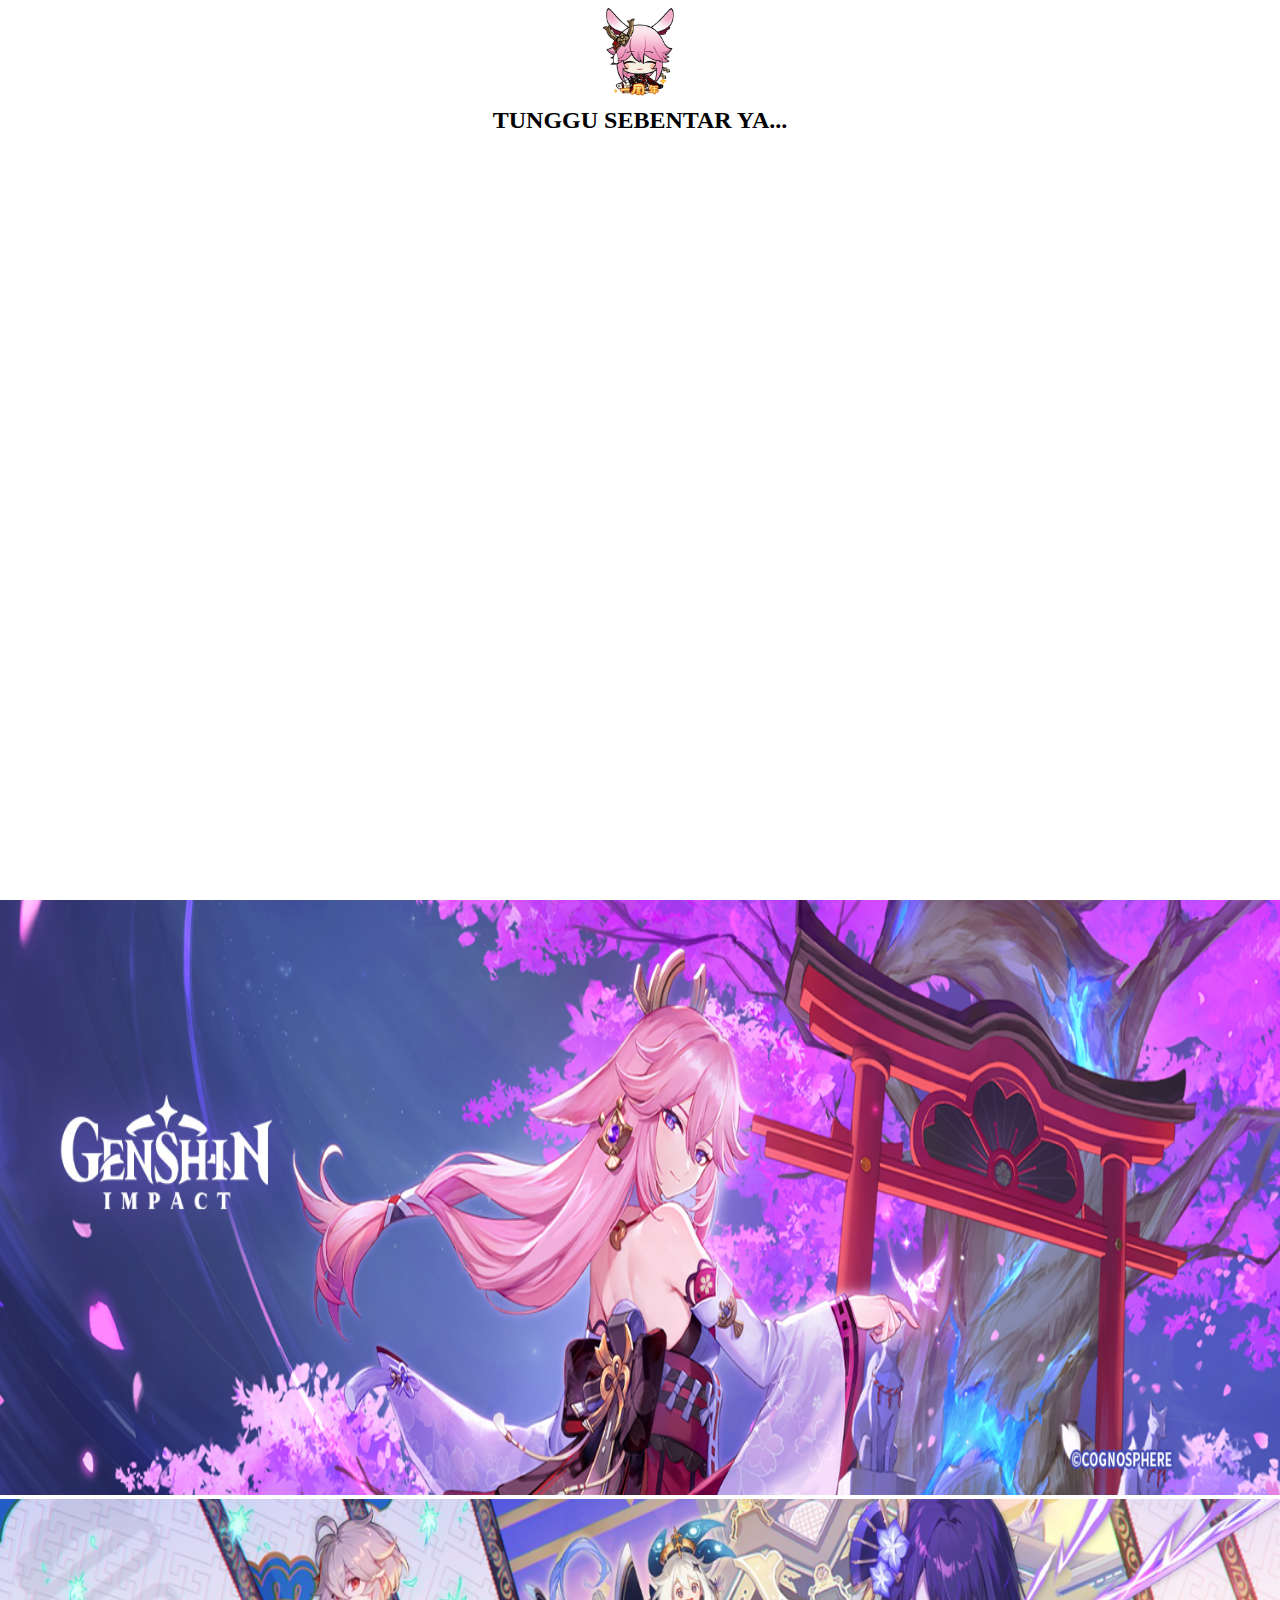
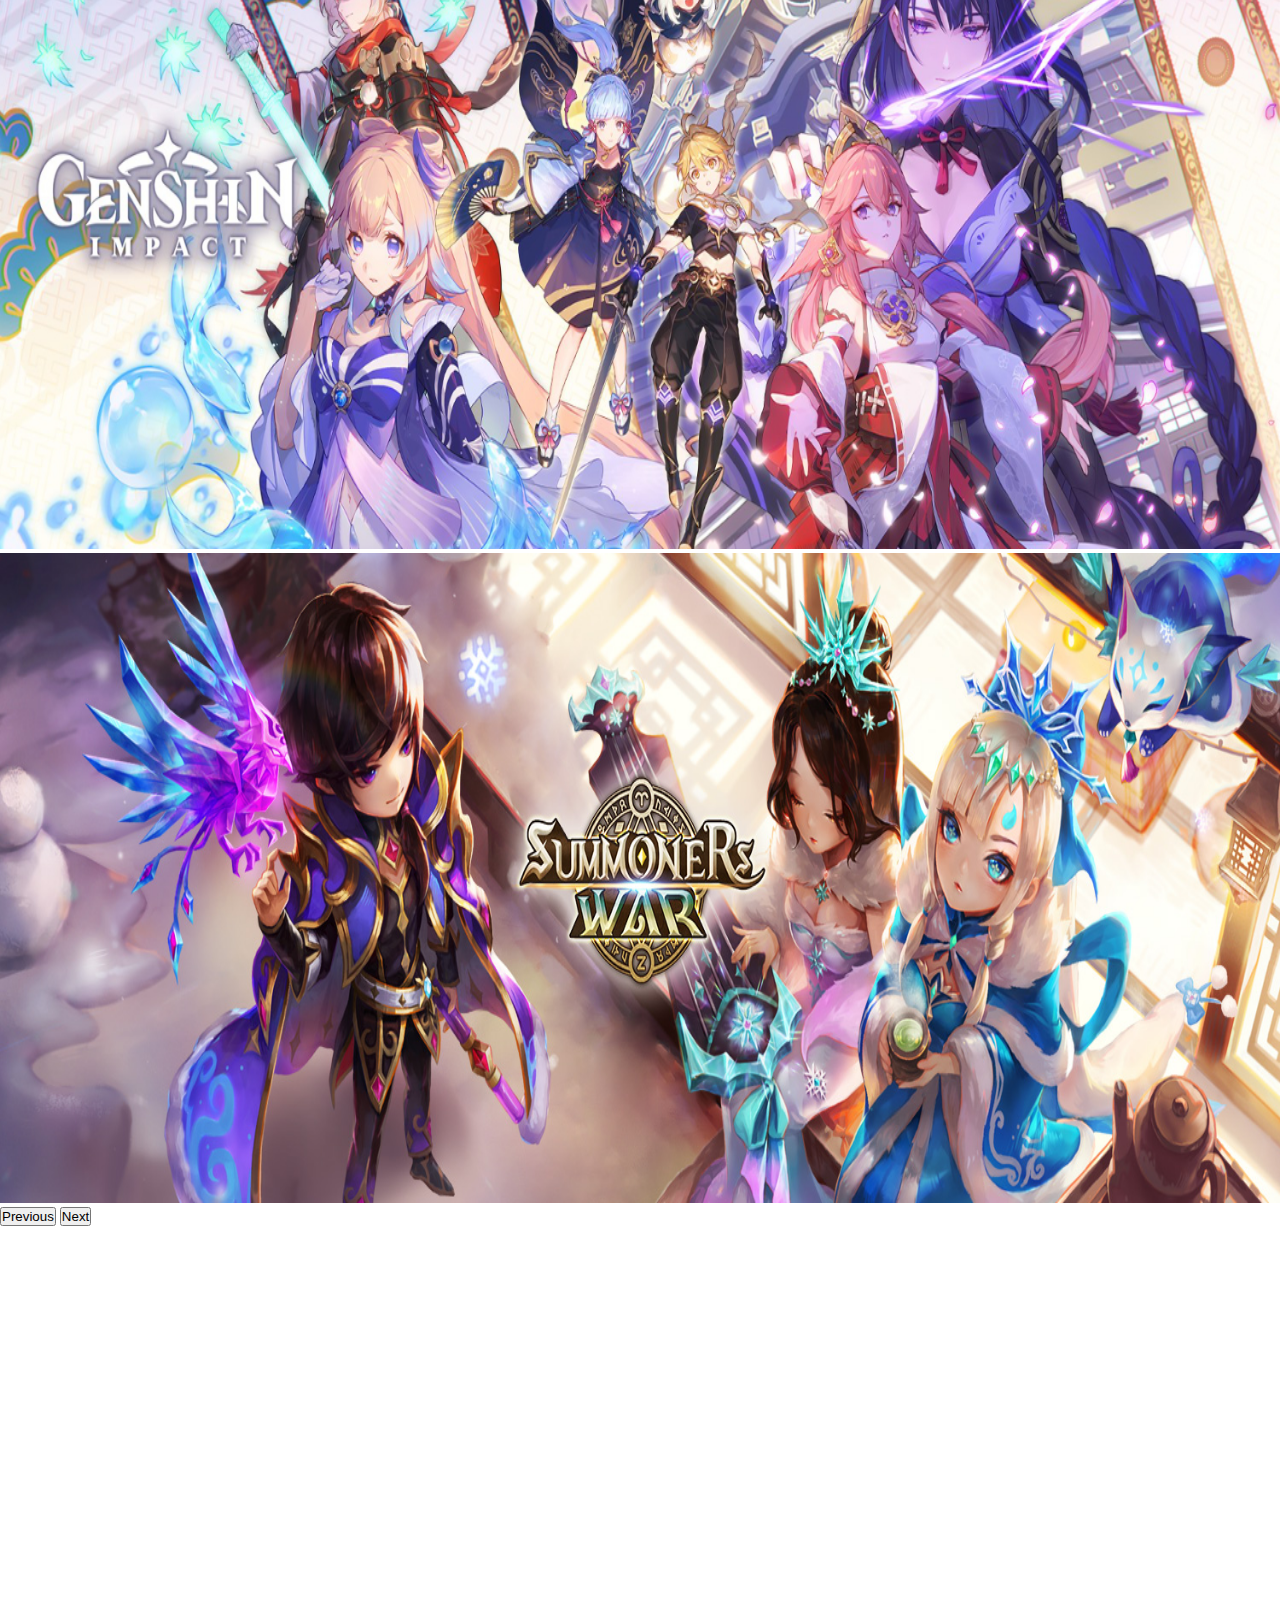
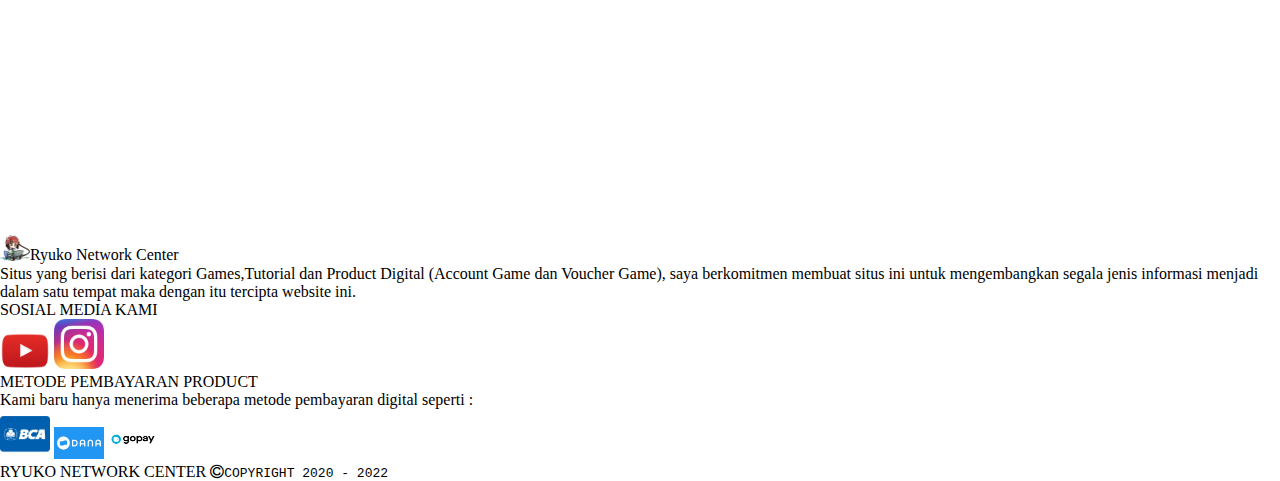
<file: About/index.html>
<!DOCTYPE html>
<html>
<head>
		<!-- Google Tag Manager -->
<script>(function(w,d,s,l,i){w[l]=w[l]||[];w[l].push({'gtm.start':
new Date().getTime(),event:'gtm.js'});var f=d.getElementsByTagName(s)[0],
j=d.createElement(s),dl=l!='dataLayer'?'&l='+l:'';j.async=true;j.src=
'https://www.googletagmanager.com/gtm.js?id='+i+dl;f.parentNode.insertBefore(j,f);
})(window,document,'script','dataLayer','GTM-5QSBZ8S');</script>
<!-- End Google Tag Manager -->
	<meta charset="utf-8">
	<meta lang="id">
	<meta name="description" content="Games,Tutorial,Product,Tutorial, RPG,FPS,MOBA">
	<meta name="author" content="Ryuko">
	<meta name="keyword" content="Ryuko Network Center, ryuko network center,Games,Tutorial,Product,RPG,FPS,MOBA">
	<meta name="viewport" content="width=device-width, initial-scale=1.0">
	<title>Ryuko Network Center - About</title>
	<<!-- CSS custom -->
	<link rel="stylesheet" type="text/css" href="../custom/custom.css">
	<!-- CSS only -->
	<link href="https://cdn.jsdelivr.net/npm/bootstrap@5.2.0-beta1/dist/css/bootstrap.min.css" rel="stylesheet" integrity="sha384-0evHe/X+R7YkIZDRvuzKMRqM+OrBnVFBL6DOitfPri4tjfHxaWutUpFmBp4vmVor" crossorigin="anonymous">
	<!-- icon -->
	<link rel="icon" href="../foto/icon.png">
	<!-- link fontawsome -->
	<link rel="stylesheet" href="https://cdnjs.cloudflare.com/ajax/libs/font-awesome/4.7.0/css/font-awesome.min.css">
	<!-- CDN AOS SOURCES LINK -->
	<link href="https://unpkg.com/aos@2.3.1/dist/aos.css" rel="stylesheet">
	<!-- JavaScript Bundle with Popper -->
	<script src="https://cdn.jsdelivr.net/npm/bootstrap@5.2.0-beta1/dist/js/bootstrap.bundle.min.js" integrity="sha384-pprn3073KE6tl6bjs2QrFaJGz5/SUsLqktiwsUTF55Jfv3qYSDhgCecCxMW52nD2" crossorigin="anonymous"></script>
	<!-- JS CDN LINK -->
	<script src="https://unpkg.com/aos@2.3.1/dist/aos.js"></script>
	<!-- jquery link -->
	<script src="https://ajax.googleapis.com/ajax/libs/jquery/3.6.0/jquery.min.js"></script>
</head>
<body onload="loader()">
<!-- Google Tag Manager (noscript) -->
<noscript><iframe src="https://www.googletagmanager.com/ns.html?id=GTM-5QSBZ8S"
height="0" width="0" style="display:none;visibility:hidden"></iframe></noscript>
<!-- End Google Tag Manager (noscript) -->		
	<!-- header area -->
	<!-- navbar menu link -->
		<nav class="navbar navbar-expand-lg navbar-light bg-light sticky-lg-top">
			<div class="container-fluid">
				<a class="navbar-brand" href="#" title="brand">
					<img src="../foto/icon.png" class="navbar-icon" alt="ryuko-brand"><span class="custom-text-brand">Ryuko Network Center</span>
				</a>
				<button class="navbar-toggler" type="button" data-bs-toggle="collapse" data-bs-target="#navbarSupportedContent" aria-controls="navbarSupportedContent" aria-expanded="false" aria-label="Toggle navigation">
					<span class="navbar-toggler-icon"></span>
				</button>
				<div class="collapse navbar-collapse" id="navbarSupportedContent">
					<ul class="navbar-nav me-auto mb-2 mb-lg-0">
						<li class="nav-item">
							<a class="nav-link fs-5 fw-bold" href="https://ryukonetworkcenter.my.id">Home</a>
						</li>
						<!-- <li class="nav-item">
							<a class="nav-link fs-5 fw-bold" href="https://games.ryukonetworkcenter.my.id">Games</a>
						</li>
						<li class="nav-item">
							<a class="nav-link fs-5 fw-bold" href="https://tutorial.ryukonetworkcenter.my.id">Tutorial</a>
						</li>						 -->
						<li class="nav-item">
							<a class="nav-link fs-5 fw-bold" href="https://product.ryukonetworkcenter.my.id">Product</a>
						</li>
						<li class="nav-item">
							<a class="nav-link fs-5 fw-bold" href="https://news.ryukonetworkcenter.my.id">News</a>
						</li>
						<li class="nav-item">
							<a class="nav-link active fs-5 fw-bold" aria-current="page" href="https://about.ryukonetworkcenter.my.id">About</a>
						</li>
						<li class="nav-item">
							<a class="nav-link fs-5 fw-bold" href="https://docs.google.com/forms/d/e/1FAIpQLSeAALmlRYKR6BtFujIvRTcHiG9sOu2nAUTfO2s9y4bI-Mrdog/viewform?usp=sf_link" target="_blank">Feedback</a>
						</li>
						<li class="nav-item">
							<a class="nav-link fs-5 fw-bold" href="https://docs.google.com/forms/d/e/1FAIpQLSdrmuNBXyVLtilNgzdxXaClhPGPdDpnKuymLOr9N8tZNDYkTw/viewform?usp=sf_link" target="_blank">Complaiment</a>
						</li>
						<li class="nav-tiem">
						<button class="nav-link fs-5 fw-bold btn btn-light custom-mode-toggle" onclick="myFunction()">Switch Color</button>						
					</ul>
				</div>
			</div>
		</nav>
	<div class="header">
		<!-- slider -->
		<div id="carouselExampleControls" class="carousel slide bg-light custom-slide" data-bs-ride="carousel">
			<div class="carousel-inner">
				<div class="carousel-item active">
					<img src="../foto/GI.jpg"    class="custom-img-slider" alt="Genshin Impact" title="Genshin Impact">
				</div>
				<div class="carousel-item">
					<img src="../foto/GI-2.jpg"  class="custom-img-slider" alt="Genshin Impact" title="Genshin Impact">
				</div>				
				<div class="carousel-item">
					<img src="../foto/GI-3.jpg"  class="custom-img-slider" alt="Genshin Impact" title="Genshin Impact">
				</div>
				<div class="carousel-item">
					<img src="../foto/SW.jpg"    class="custom-img-slider" alt="Summoners War" title="Summoners War">
				</div>
				<button class="carousel-control-prev" type="button" data-bs-target="#carouselExampleControls" data-bs-slide="prev">
					<span class="carousel-control-prev-icon" aria-hidden="true"></span>
					<span class="visually-hidden">Previous</span>
				</button>
				<button class="carousel-control-next" type="button" data-bs-target="#carouselExampleControls" data-bs-slide="next">
					<span class="carousel-control-next-icon" aria-hidden="true"></span>
					<span class="visually-hidden">Next</span>
				</button>
			</div>	
		</div>
	</div>
	<!-- end header -->
	<!-- content -->
<div class="content-games">
	<!-- about -->
		<div class="container mt-5" id="About" data-aos="fade-down">
			<h1 class="fw-bold text-center">About Me</h1>
			<a href="https://about.ryukonetworkcenter.my.id">
				<img src="../foto/icon.png" class="img-fluid img-icon mx-auto d-block" alt="Icon" title="Icon">
			</a>	
			<p class="text-center text-dark fs-5">Saya seorang yang kreatif dan suka mencari alternatif solusi dari berbagai macam persoalan dalam bekerja dan menyukai dunia game sejak kecil.</p>
			<a href="https://www.instagram.com/ryuko_id/" class="btn btn-primary top-50 start-50 translate-middle position-relative fw-bold" target="_blank">MY SOCIAL MEDIA</a>
		</div>
</div>	
	<!-- end content -->
	<div class="footer bg-dark">
	<div class="container-sm mt-5 mb-5 bg-dark">
		<div class="row">
			<div class="col-md-3 ms-auto">
				<img src="../foto/icon.png" style="width: 30px; max-width: 30px;" alt="Icon" title="Icon"><span class="fw-bold text-light">Ryuko Network Center</span>
				<p class="fw-bold text-light">
				Situs yang berisi dari kategori Games,Tutorial dan Product Digital (Account Game dan Voucher Game), saya berkomitmen membuat situs ini untuk mengembangkan segala jenis informasi menjadi dalam satu tempat maka dengan itu tercipta website ini.</p>
			</div>
			<div class="col-md-3 ms-auto">
				<p class="fw-bold text-light">SOSIAL MEDIA KAMI</p>
				<a href="https://www.youtube.com/channel/UCtebTuhLnJHP5f4EXKu7pAA" target="_blank"><img src="../foto/youtube.png" class="icon-sosmed"></a>
				<a href="https://www.instagram.com/countergamestoreid/" target="_blank"><img src="../foto/instagram.png" class="icon-sosmed"></a>
			</div>
			<div class="col-md-3 ms-auto">
				<p class="fw-bold text-light">METODE PEMBAYARAN PRODUCT</p>
				<p class="text-light">Kami baru hanya menerima beberapa metode pembayaran digital seperti :</p>
					<img src="../foto/bca.png" class="payment-icon" alt="bca" title="bca">
					<img src="../foto/dana.jpg" class="payment-icon" alt="dana" title="dana">
					<img src="../foto/gopay.png" class="payment-icon" alt="gopay" title="gopay" style="background-color: #fff;">
			</div>	
		</div>
	</div>
	<div class="container-fluid bg-dark">
		<p class="fs-4 fw-bold text-light text-center mt-0 mb-0">RYUKO NETWORK CENTER <i class="fa fa-copyright"><span class="text-copyright">COPYRIGHT 2020 - 2022</span></i></p>
	</div>
</div>

	<!-- loading page -->
	<div id="loading">
		<span class="loader"></span>
		<div class="text-loader">
			<center>
				<img class="img-fluid text-loader" src="../foto/yae.gif" style="width: 100px; max-width: 100px;">
				<h2>TUNGGU SEBENTAR YA...</h2>
			</center>
		</div>
	</div>		

<!-- toggle switch color side left	 -->
<div class="icon-bar">
	<button onclick="myFunction()" class="color-mode-toggle icon-link"><i class="fa fa-refresh" aria-hidden="true"></i></button>
</div>

<!-- button animation up -->
<button id="myBtn" onclick="topFunction()" title="Kembali Ke Atas"><i class="fa fa-angle-up"></i></button>
<!-- script custom js -->
<script src="../custom/customjs.js"></script>
</body>
</html>
</file>
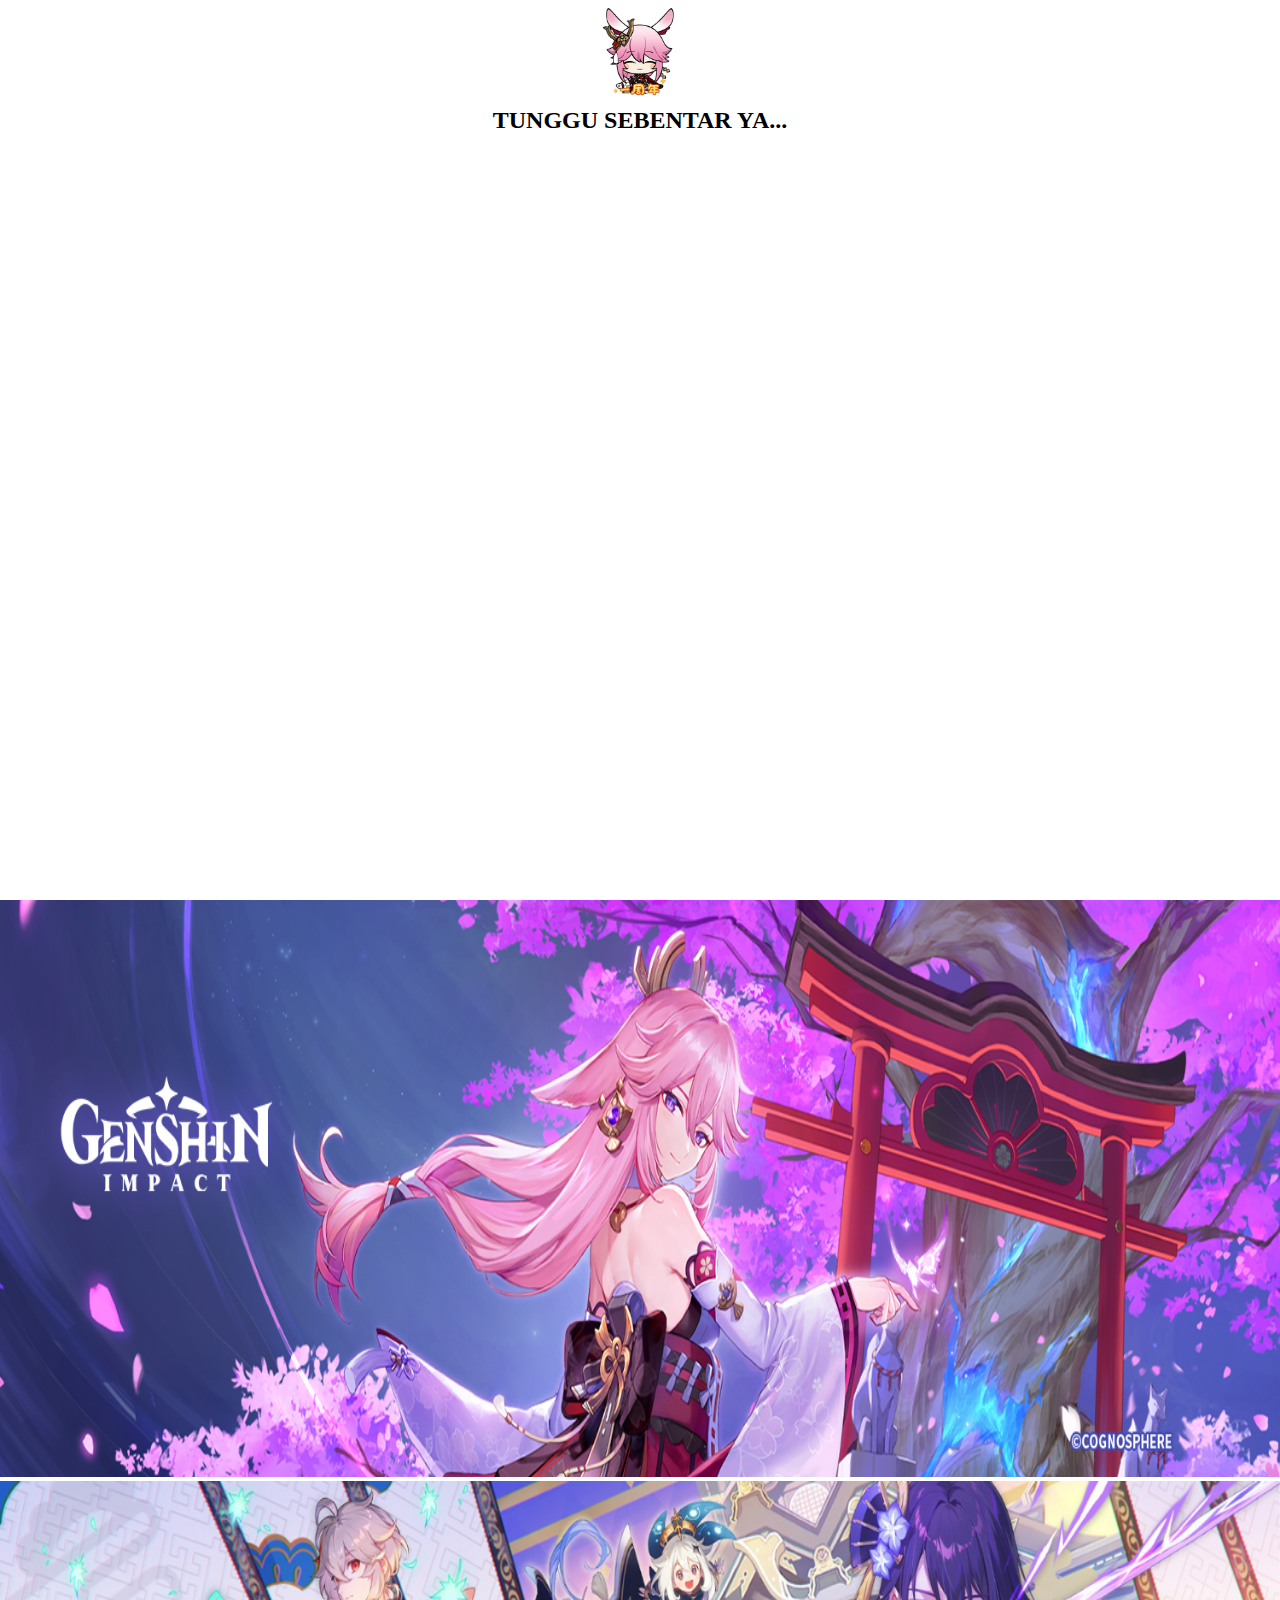
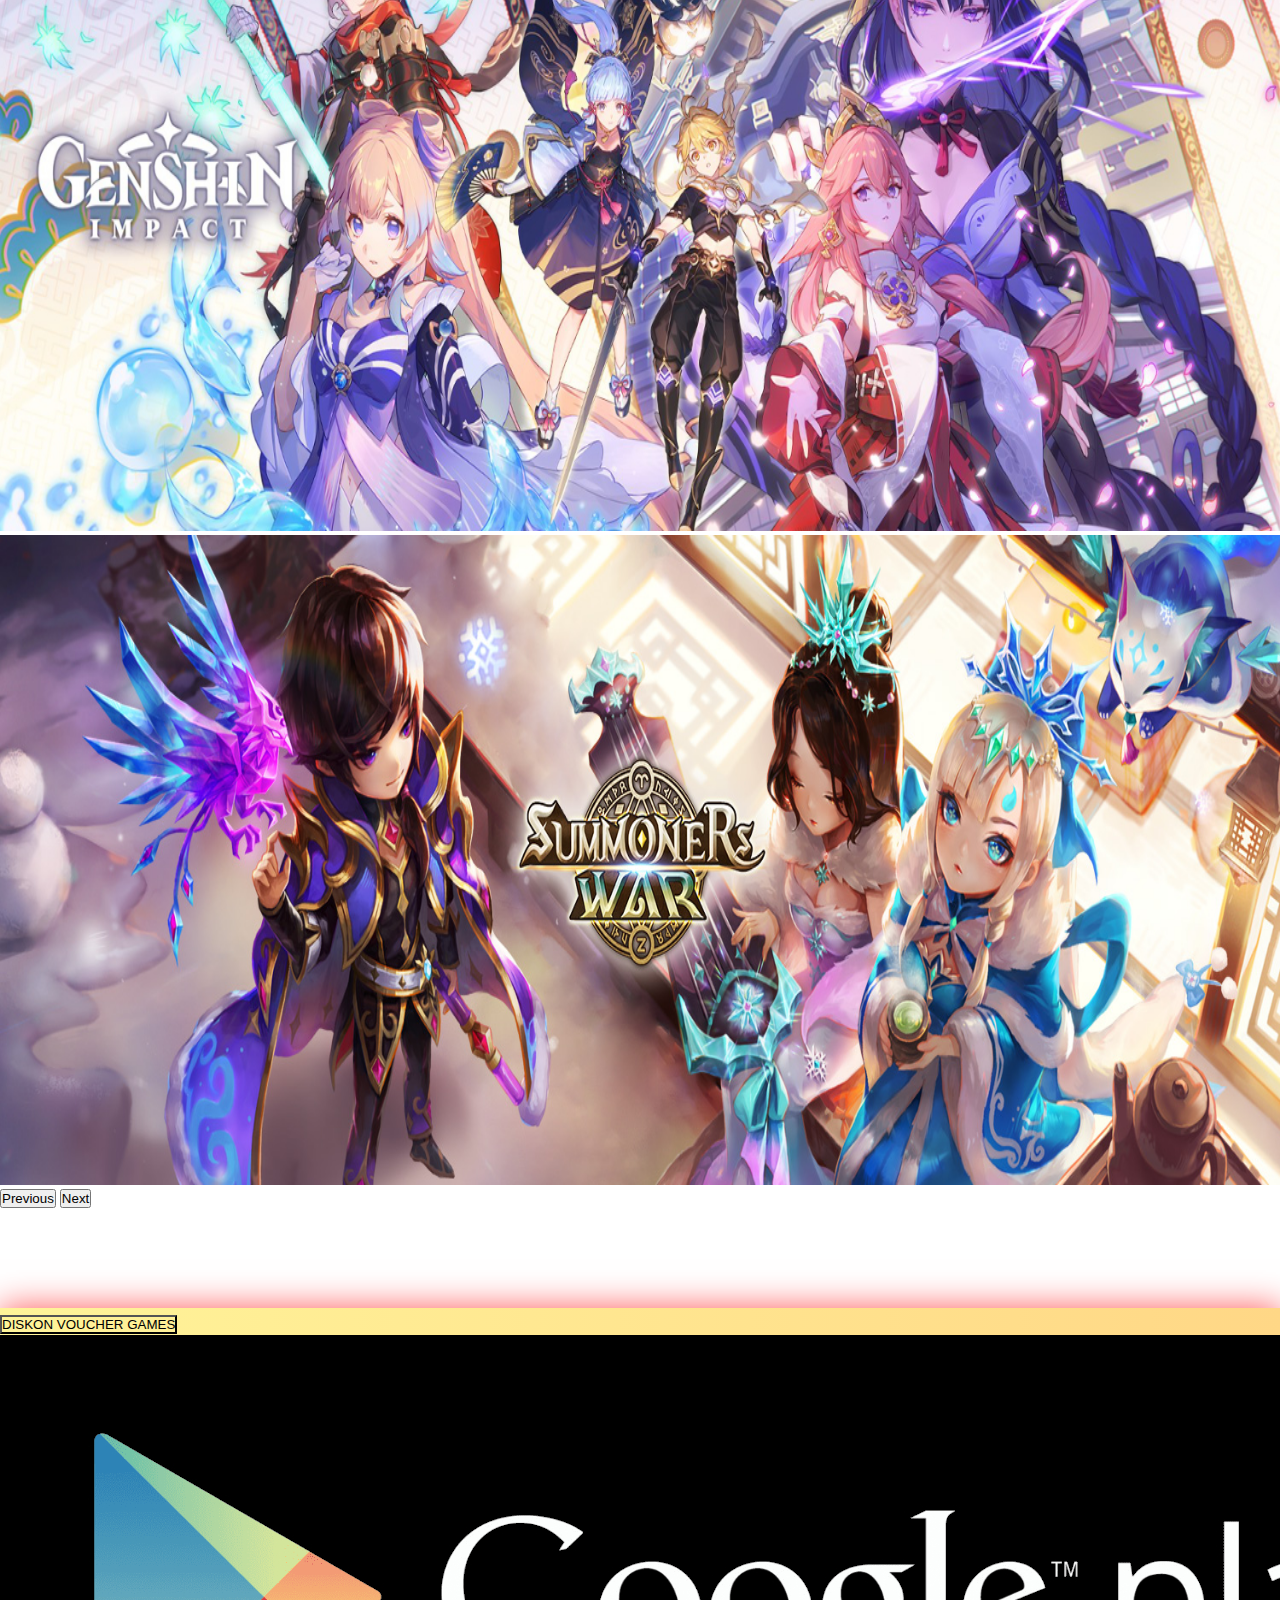
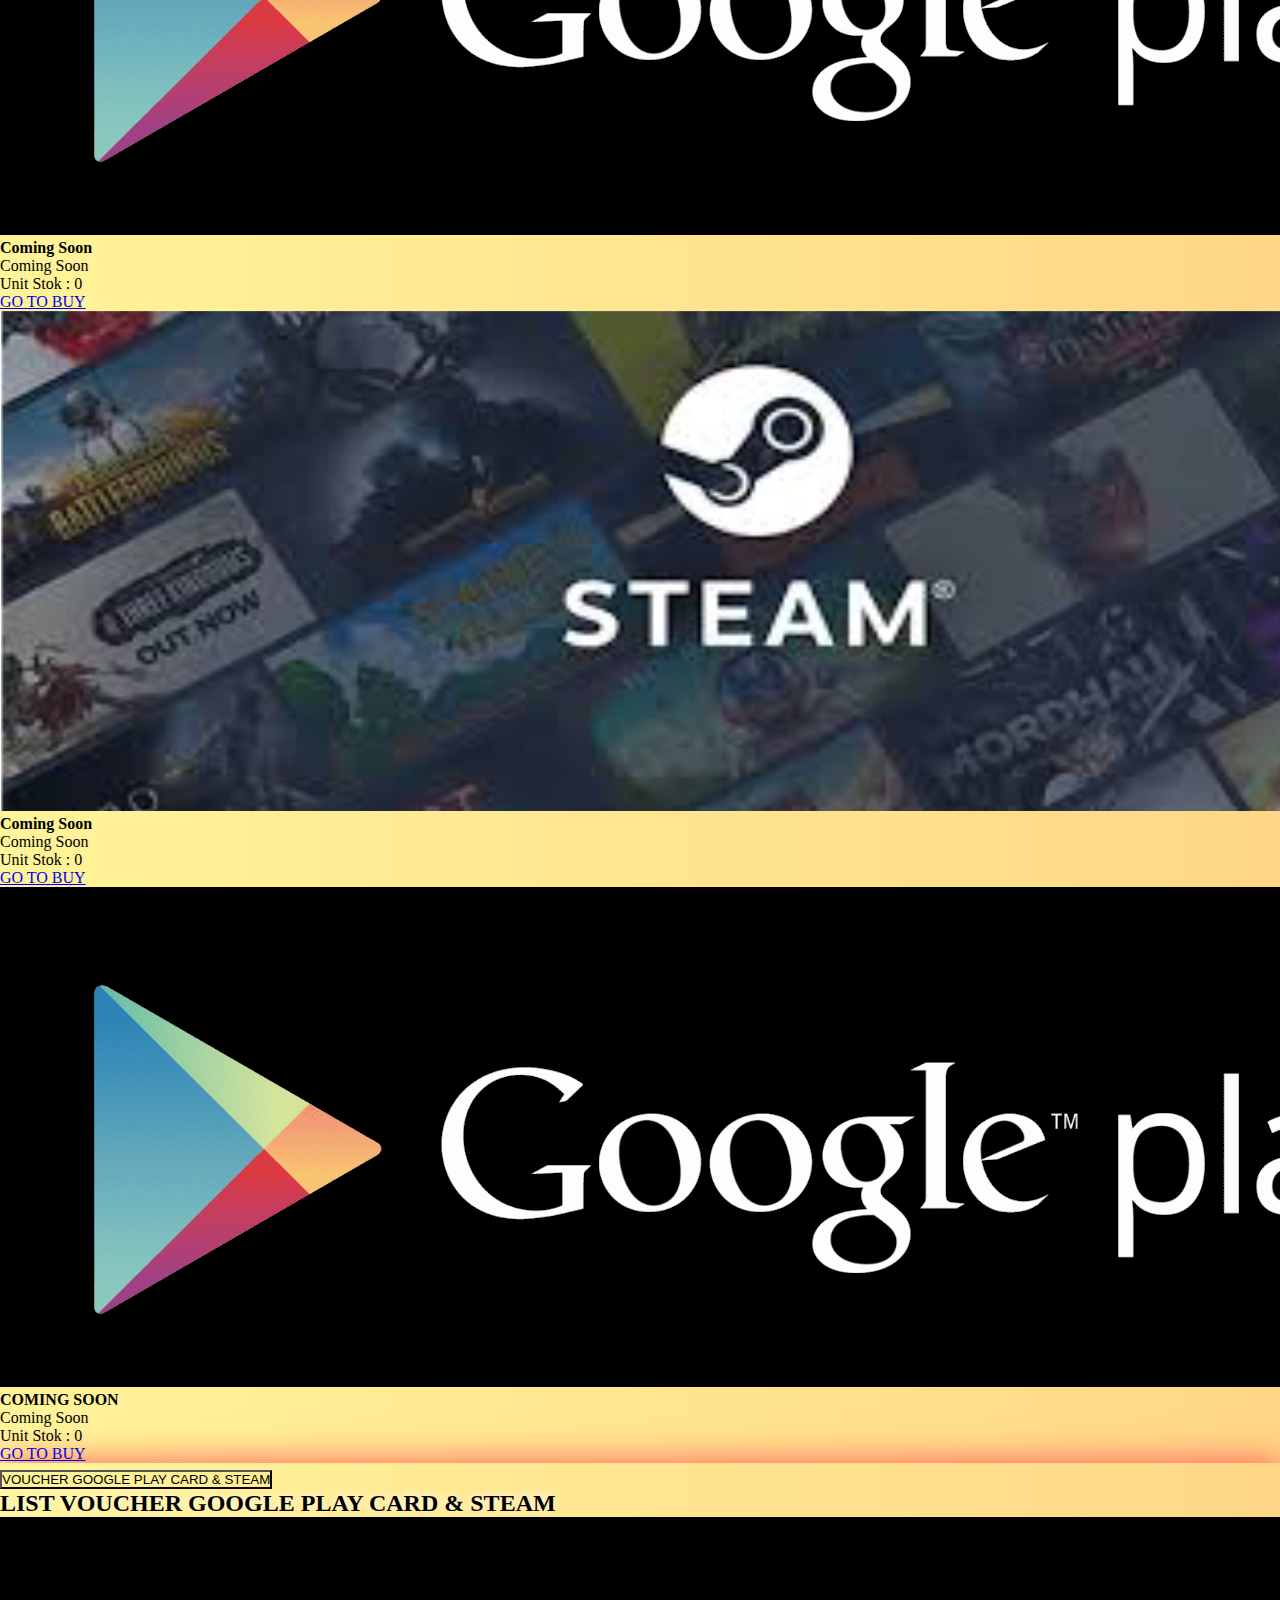
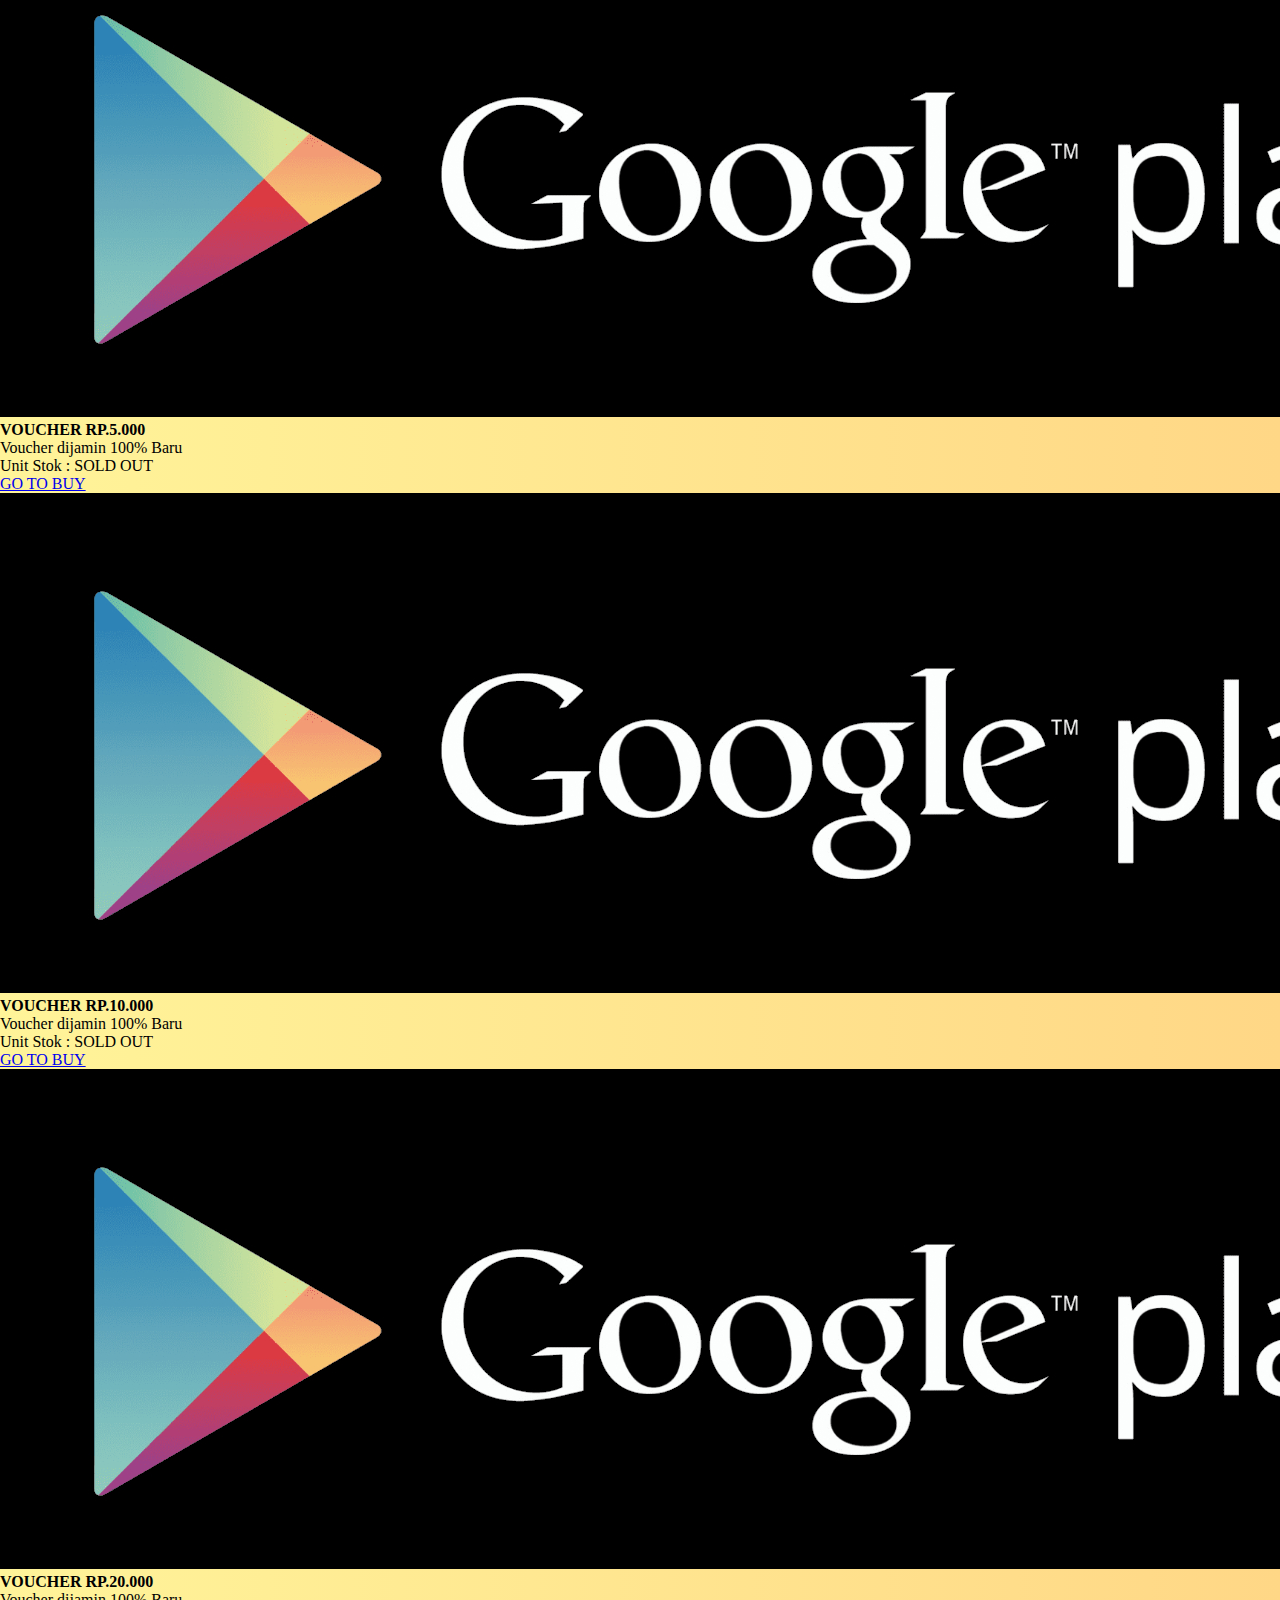
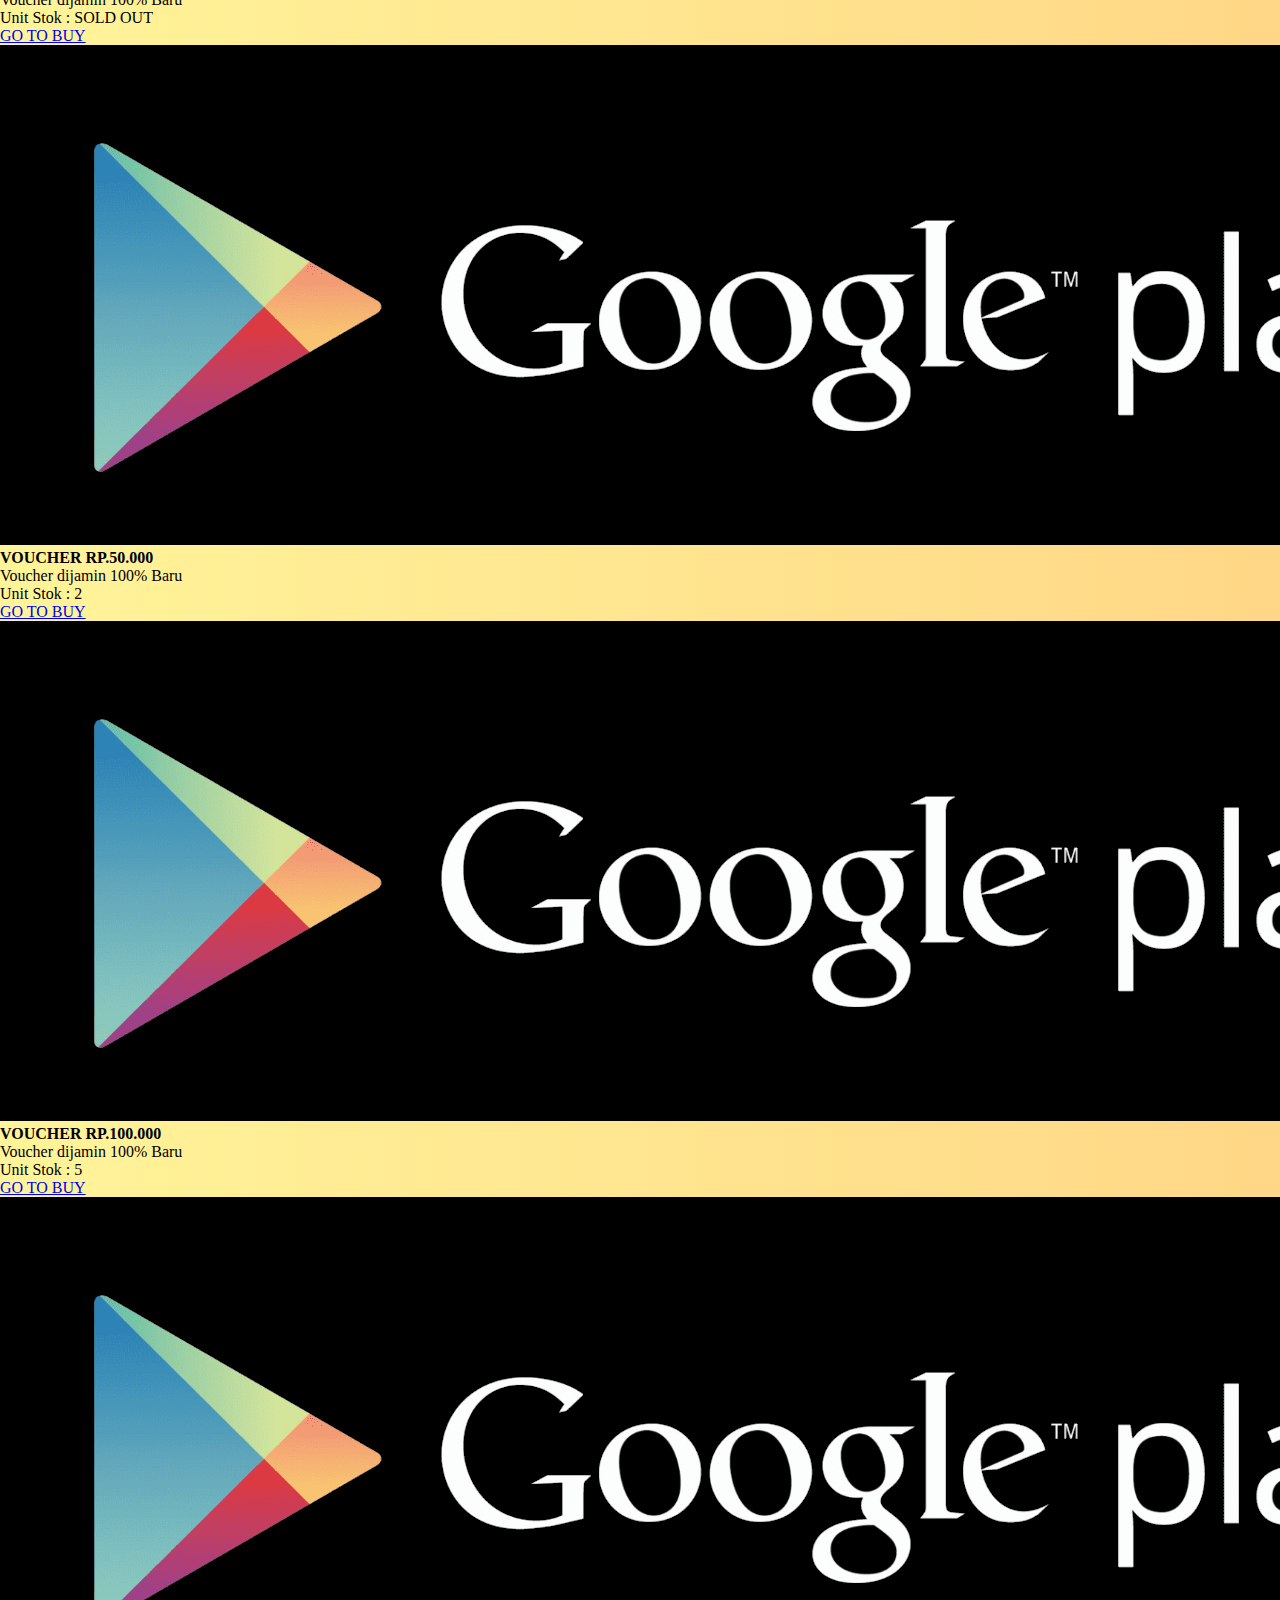
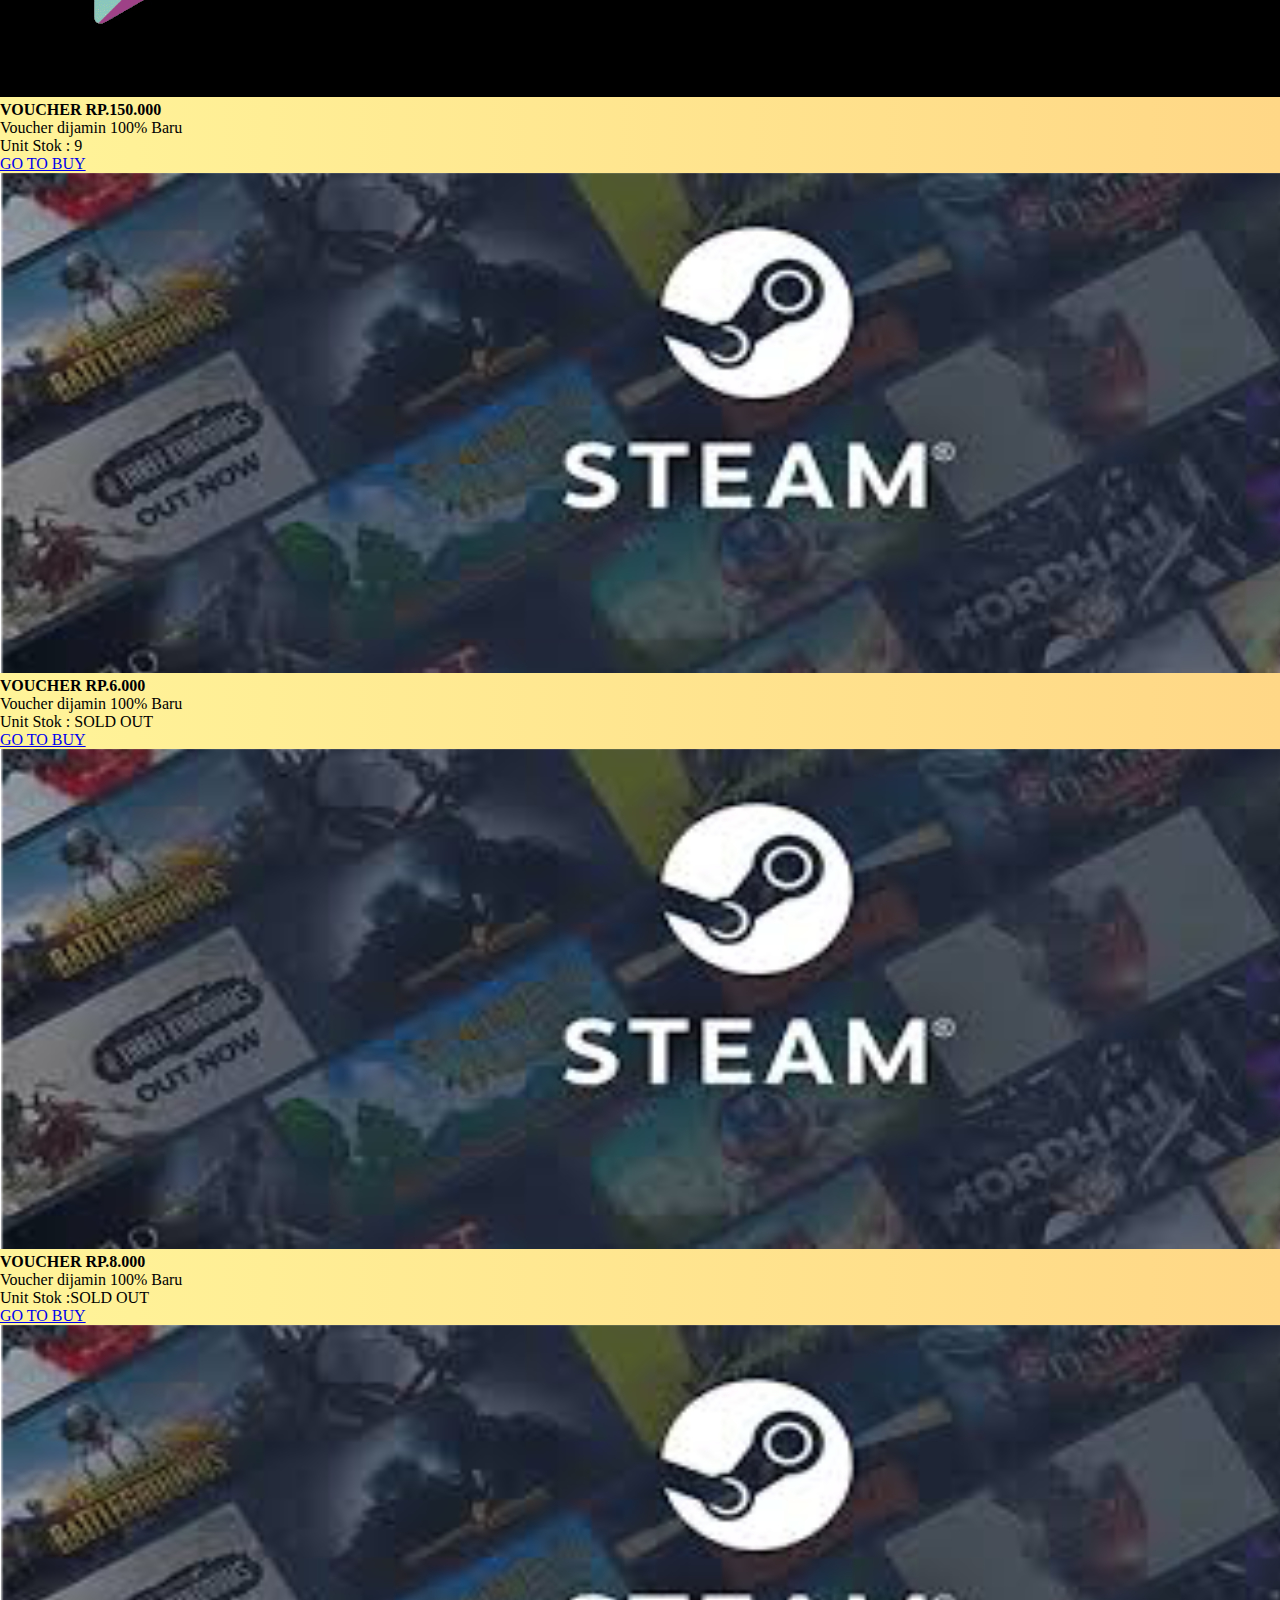
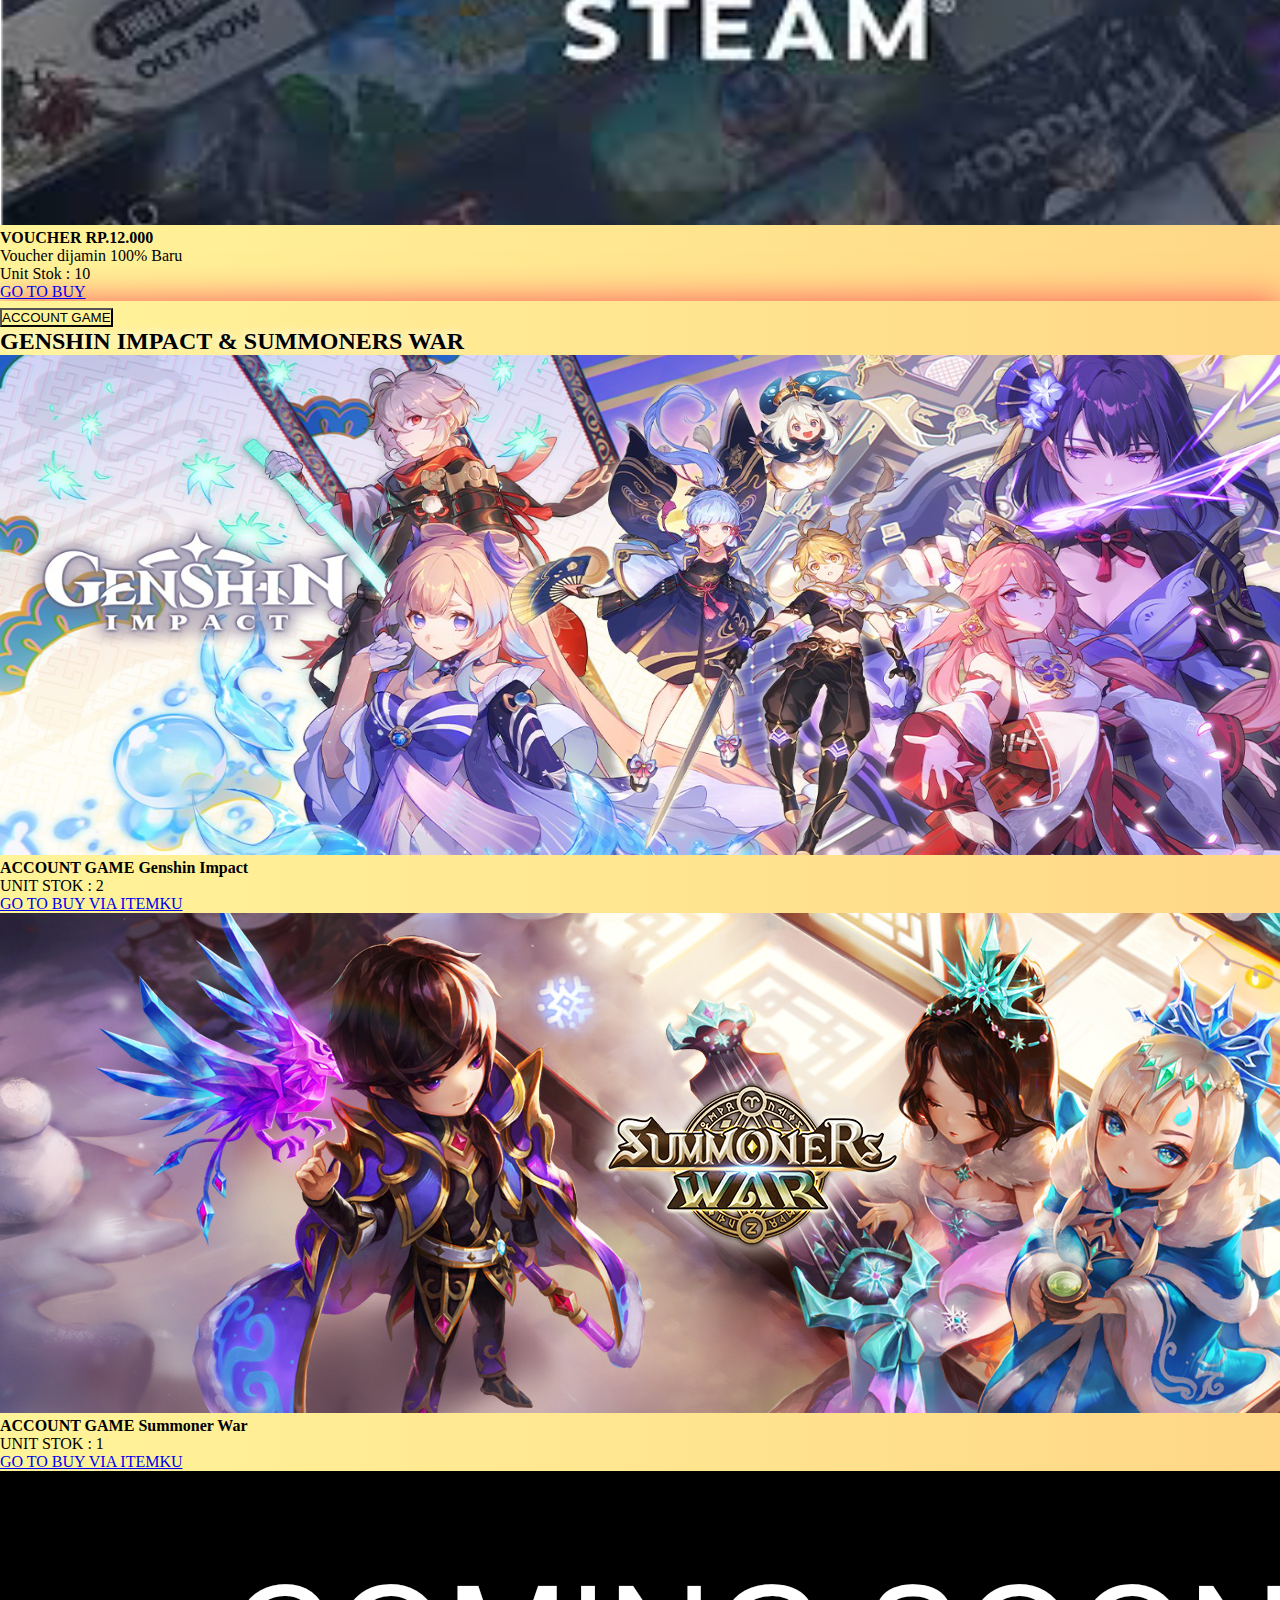
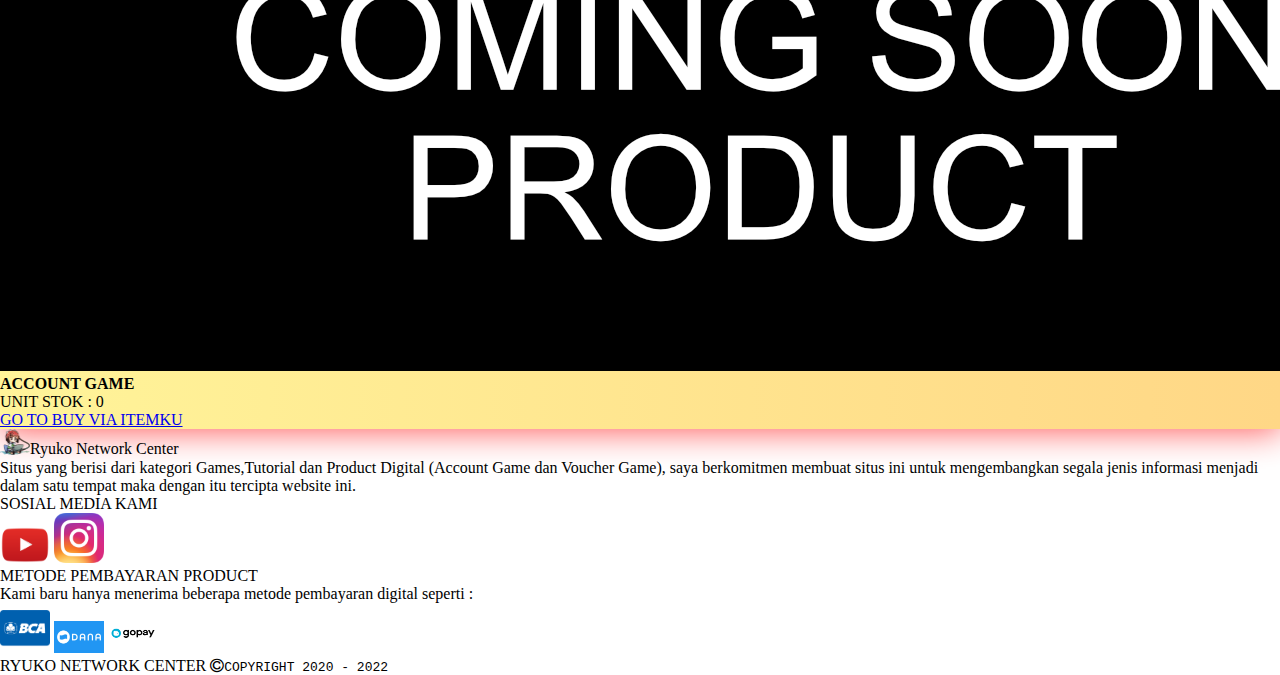
<file: Product/index.html>
<!DOCTYPE html>
<html>
<head>
		<!-- Google Tag Manager -->
<script>(function(w,d,s,l,i){w[l]=w[l]||[];w[l].push({'gtm.start':
new Date().getTime(),event:'gtm.js'});var f=d.getElementsByTagName(s)[0],
j=d.createElement(s),dl=l!='dataLayer'?'&l='+l:'';j.async=true;j.src=
'https://www.googletagmanager.com/gtm.js?id='+i+dl;f.parentNode.insertBefore(j,f);
})(window,document,'script','dataLayer','GTM-5QSBZ8S');</script>
<!-- End Google Tag Manager -->
	<meta charset="utf-8">
	<meta lang="id">
	<meta name="description" content="Games,Tutorial,Product,Tutorial, RPG,FPS,MOBA">
	<meta name="author" content="Ryuko">
	<meta name="keyword" content="Ryuko Network Center, ryuko network center,Games,Tutorial,Product,RPG,FPS,MOBA">
	<meta name="viewport" content="width=device-width, initial-scale=1.0">
	<title>Ryuko Network Center - Product</title>
	<!-- CSS custom -->
	<link rel="stylesheet" type="text/css" href="../custom/custom.css">
	<!-- CSS only -->
	<link href="https://cdn.jsdelivr.net/npm/bootstrap@5.2.0-beta1/dist/css/bootstrap.min.css" rel="stylesheet" integrity="sha384-0evHe/X+R7YkIZDRvuzKMRqM+OrBnVFBL6DOitfPri4tjfHxaWutUpFmBp4vmVor" crossorigin="anonymous">
	<!-- icon -->
	<link rel="icon" href="../foto/icon.png">
	<!-- link fontawsome -->
	<link rel="stylesheet" href="https://cdnjs.cloudflare.com/ajax/libs/font-awesome/4.7.0/css/font-awesome.min.css">
	<!-- CDN AOS SOURCES LINK -->
	<link href="https://unpkg.com/aos@2.3.1/dist/aos.css" rel="stylesheet">
	<!-- JavaScript Bundle with Popper -->
	<script src="https://cdn.jsdelivr.net/npm/bootstrap@5.2.0-beta1/dist/js/bootstrap.bundle.min.js" integrity="sha384-pprn3073KE6tl6bjs2QrFaJGz5/SUsLqktiwsUTF55Jfv3qYSDhgCecCxMW52nD2" crossorigin="anonymous"></script>
	<!-- JS CDN LINK -->
	<script src="https://unpkg.com/aos@2.3.1/dist/aos.js"></script>
	<!-- jquery link -->
	<script src="https://ajax.googleapis.com/ajax/libs/jquery/3.6.0/jquery.min.js"></script>
</head>
<body onload="loader()">
<!-- Google Tag Manager (noscript) -->
<noscript><iframe src="https://www.googletagmanager.com/ns.html?id=GTM-5QSBZ8S"
height="0" width="0" style="display:none;visibility:hidden"></iframe></noscript>
<!-- End Google Tag Manager (noscript) -->		
	<!-- header area -->
	<!-- navbar menu link -->
		<nav class="navbar navbar-expand-lg navbar-light bg-light sticky-lg-top">
			<div class="container-fluid">
				<a class="navbar-brand" href="#" title="brand">
					<img src="../foto/icon.png" class="navbar-icon" alt="ryuko-brand"><span class="custom-text-brand">Ryuko Network Center</span>
				</a>
				<button class="navbar-toggler" type="button" data-bs-toggle="collapse" data-bs-target="#navbarSupportedContent" aria-controls="navbarSupportedContent" aria-expanded="false" aria-label="Toggle navigation">
					<span class="navbar-toggler-icon"></span>
				</button>
				<div class="collapse navbar-collapse" id="navbarSupportedContent">
					<ul class="navbar-nav me-auto mb-2 mb-lg-0">
						<li class="nav-item">
							<a class="nav-link fs-5 fw-bold" href="https://ryukonetworkcenter.my.id">Home</a>
						</li>
						<!-- <li class="nav-item">
							<a class="nav-link fs-5 fw-bold" href="https://games.ryukonetworkcenter.my.id">Games</a>
						</li>
						<li class="nav-item">
							<a class="nav-link fs-5 fw-bold" href="https://tutorial.ryukonetworkcenter.my.id">Tutorial</a>
						</li>						 -->
						<li class="nav-item">
							<a class="nav-link active fs-5 fw-bold" aria-current="page" href="https://product.ryukonetworkcenter.my.id">Product</a>
						</li>
						<li class="nav-item">
							<a class="nav-link fs-5 fw-bold" href="https://news.ryukonetworkcenter.my.id">News</a>
						</li>
						<li class="nav-item">
							<a class="nav-link fs-5 fw-bold" href="https://about.ryukonetworkcenter.my.id">About</a>
						</li>
						<li class="nav-item">
							<a class="nav-link fs-5 fw-bold" href="https://docs.google.com/forms/d/e/1FAIpQLSeAALmlRYKR6BtFujIvRTcHiG9sOu2nAUTfO2s9y4bI-Mrdog/viewform?usp=sf_link" target="_blank">Feedback</a>
						</li>
						<li class="nav-item">
							<a class="nav-link fs-5 fw-bold" href="https://docs.google.com/forms/d/e/1FAIpQLSdrmuNBXyVLtilNgzdxXaClhPGPdDpnKuymLOr9N8tZNDYkTw/viewform?usp=sf_link" target="_blank">Complaiment</a>
						</li>
						<li class="nav-tiem">
						<button class="nav-link fs-5 fw-bold btn btn-light custom-mode-toggle" onclick="myFunction()">Switch Color</button>						
					</ul>
				</div>
			</div>
		</nav>
	<div class="header">
		<!-- navbar menu link -->
		<!-- slider -->
		<div id="carouselExampleControls" class="carousel slide bg-light custom-slide" data-bs-ride="carousel">
			<div class="carousel-inner">
				<div class="carousel-item active">
					<img src="../foto/GI.jpg"    class="custom-img-slider" alt="Genshin Impact" title="Genshin Impact">
				</div>
				<div class="carousel-item">
					<img src="../foto/GI-2.jpg"  class="custom-img-slider" alt="Genshin Impact" title="Genshin Impact">
				</div>				
				<div class="carousel-item">
					<img src="../foto/GI-3.jpg"  class="custom-img-slider" alt="Genshin Impact" title="Genshin Impact">
				</div>
				<div class="carousel-item">
					<img src="../foto/SW.jpg"    class="custom-img-slider" alt="Summoners War" title="Summoners War">
				</div>
				<button class="carousel-control-prev" type="button" data-bs-target="#carouselExampleControls" data-bs-slide="prev">
					<span class="carousel-control-prev-icon" aria-hidden="true"></span>
					<span class="visually-hidden">Previous</span>
				</button>
				<button class="carousel-control-next" type="button" data-bs-target="#carouselExampleControls" data-bs-slide="next">
					<span class="carousel-control-next-icon" aria-hidden="true"></span>
					<span class="visually-hidden">Next</span>
				</button>
			</div>	
		</div>
	</div>
	<!-- end header -->
	<!-- content -->
<div class="content-games">
	<!-- Diskon Games Area -->
	<div class="accordion container" id="accordionExample">
		<div class="accordion-item container-content-area">
				<h2 class="accordion-header" id="headingOne">
					<button class="accordion-button accordion-custom-btn fw-bold text-dark" type="button" data-bs-toggle="collapse" data-bs-target="#collapseOne" aria-expanded="true" aria-controls="collapseOne">DISKON VOUCHER GAMES</button>
				</h2>	
			<div id="collapseOne" class="accordion-collapse collapse show" aria-labelledby="headingOne" data-bs-parent="#accordionExample">
				 <p class="fw-bold text-dark text-center fs-1" id="demo"></p>
				<div class="row row-cols-1 row-cols-md-3 g-3">
					<div class="col">
						<div class="card card-thumb">
							<img src="../foto/GPC.jpg" class="card-img-top" alt="VoucherGames" title="VoucherGames">
							<div class="card-body bg-light">
								<h4 class="card-title fw-bold">Coming Soon</h4>
								<p class="card-text">Coming Soon</p>
								<p class="card-text text-muted">Unit Stok : 0</p>
								<a href="#" class="btn btn-primary" target="_blank">GO TO BUY</a>
							</div>
						</div>
					</div>
					<div class="col">
						<div class="card card-thumb">
							<img src="../foto/STEAM.jpg" class="card-img-top" alt="VoucherGames" title="VoucherGames">
							<div class="card-body bg-light">
								<h4 class="card-title fw-bold">Coming Soon</h4>
								<p class="card-text">Coming Soon</p>
								<p class="card-text text-muted">Unit Stok : 0</p>
								<a href="#" class="btn btn-primary" target="_blank">GO TO BUY</a>
							</div>
						</div>
					</div>
					<div class="col">
						<div class="card card-thumb">
							<img src="../foto/GPC.jpg" class="card-img-top" alt="VoucherGames" title="VoucherGames">
							<div class="card-body bg-light">
								<h4 class="card-title fw-bold">COMING SOON</h4>
								<p class="card-text">Coming Soon</p>
								<p class="card-text text-muted">Unit Stok : 0 </p>
								<a href="#" class="btn btn-primary" target="_blank">GO TO BUY</a>
							</div>
						</div>
					</div>
				</div>
			</div>
		</div>			
	<!-- End Diskon Voucher Games Area -->
	<!-- LIST VOUCHER AREA -->
		<div class="accordion-item container-content-area">
				<h2 class="accordion-header" id="headingTwo">
					<button class="accordion-button accordion-custom-btn fw-bold text-dark" type="button" data-bs-toggle="collapse" data-bs-target="#collapseTwo" aria-expanded="true" aria-controls="collapseTwo">VOUCHER GOOGLE PLAY CARD & STEAM</button>
				</h2>	
			<div id="collapseTwo" class="accordion-collapse collapse" aria-labelledby="headingTwo" data-bs-parent="#accordionExample">
				 <h2 class="fw-bold text-dark text-center text-custom">LIST VOUCHER GOOGLE PLAY CARD & STEAM</h2>
				<div class="row row-cols-1 row-cols-md-3 g-3">
					<div class="col">
						<div class="card card-thumb">
							<img src="../foto/GPC.jpg" class="card-img-top" alt="VoucherGames" title="VoucherGames">
							<div class="card-body bg-light">
								<h4 class="card-title fw-bold">VOUCHER RP.5.000</h4>
								<p class="card-text">Voucher dijamin 100% Baru</p>
								<p class="card-text text-muted">Unit Stok : SOLD OUT</p>
								<a href="#" class="btn btn-primary" target="_blank">GO TO BUY</a>
							</div>
						</div>
					</div>
					<div class="col">
						<div class="card card-thumb">
							<img src="../foto/GPC.jpg" class="card-img-top" alt="VoucherGames" title="VoucherGames">
							<div class="card-body bg-light">
								<h4 class="card-title fw-bold">VOUCHER RP.10.000</h4>
								<p class="card-text">Voucher dijamin 100% Baru</p>
								<p class="card-text text-muted">Unit Stok : SOLD OUT</p>
								<a href="#" class="btn btn-primary" target="_blank">GO TO BUY</a>
							</div>
						</div>
					</div>
					<div class="col">
						<div class="card card-thumb">
							<img src="../foto/GPC.jpg" class="card-img-top" alt="VoucherGames" title="VoucherGames">
							<div class="card-body bg-light">
								<h4 class="card-title fw-bold">VOUCHER RP.20.000</h4>
								<p class="card-text">Voucher dijamin 100% Baru</p>
								<p class="card-text text-muted">Unit Stok : SOLD OUT</p>
								<a href="#" class="btn btn-primary" target="_blank">GO TO BUY</a>
							</div>
						</div>
					</div>
					<div class="col">
						<div class="card card-thumb">
							<img src="../foto/GPC.jpg" class="card-img-top" alt="VoucherGames" title="VoucherGames">
							<div class="card-body bg-light">
								<h4 class="card-title fw-bold">VOUCHER RP.50.000</h4>
								<p class="card-text">Voucher dijamin 100% Baru</p>
								<p class="card-text text-muted">Unit Stok : 2</p>
								<a href="https://api.whatsapp.com/send?phone=6281276089730&text=Saya%20pesan%20GPC%20Nominal%2050.000" class="btn btn-primary" target="_blank">GO TO BUY</a>
							</div>
						</div>
					</div>
					<div class="col">
						<div class="card card-thumb">
							<img src="../foto/GPC.jpg" class="card-img-top" alt="VoucherGames" title="VoucherGames">
							<div class="card-body bg-light">
								<h4 class="card-title fw-bold">VOUCHER RP.100.000</h4>
								<p class="card-text">Voucher dijamin 100% Baru</p>
								<p class="card-text text-muted">Unit Stok : 5</p>
								<a href="https://api.whatsapp.com/send?phone=6281276089730&text=Saya%20pesan%20GPC%20Nominal%20100.000" class="btn btn-primary" target="_blank">GO TO BUY</a>
							</div>
						</div>
					</div>
					<div class="col">
						<div class="card card-thumb">
							<img src="../foto/GPC.jpg" class="card-img-top" alt="VoucherGames" title="VoucherGames">
							<div class="card-body bg-light">
								<h4 class="card-title fw-bold">VOUCHER RP.150.000</h4>
								<p class="card-text">Voucher dijamin 100% Baru</p>
								<p class="card-text text-muted">Unit Stok : 9</p>
								<a href="https://api.whatsapp.com/send?phone=6281276089730&text=Saya%20pesan%20GPC%20Nominal%20150.000" class="btn btn-primary" target="_blank">GO TO BUY</a>
							</div>
						</div>
					</div>
					<div class="col">
						<div class="card card-thumb">
							<img src="../foto/STEAM.jpg" class="card-img-top" alt="VoucherGames" title="VoucherGames">
							<div class="card-body bg-light">
								<h4 class="card-title fw-bold">VOUCHER RP.6.000</h4>
								<p class="card-text">Voucher dijamin 100% Baru</p>
								<p class="card-text text-muted">Unit Stok : SOLD OUT</p>
								<a href="#" class="btn btn-primary" target="_blank">GO TO BUY</a>
							</div>
						</div>
					</div>
					<div class="col">
						<div class="card card-thumb">
							<img src="../foto/STEAM.jpg" class="card-img-top" alt="VoucherGames" title="VoucherGames">
							<div class="card-body bg-light">
								<h4 class="card-title fw-bold">VOUCHER RP.8.000</h4>
								<p class="card-text">Voucher dijamin 100% Baru</p>
								<p class="card-text text-muted">Unit Stok :SOLD OUT</p>
								<a href="#" class="btn btn-primary" target="_blank">GO TO BUY</a>
							</div>
						</div>
					</div>
					<div class="col">
						<div class="card card-thumb">
							<img src="../foto/STEAM.jpg" class="card-img-top" alt="VoucherGames" title="VoucherGames">
							<div class="card-body bg-light">
								<h4 class="card-title fw-bold">VOUCHER RP.12.000</h4>
								<p class="card-text">Voucher dijamin 100% Baru</p>
								<p class="card-text text-muted">Unit Stok : 10</p>
								<a href="https://api.whatsapp.com/send?phone=6281276089730&text=Saya%20pesan%20STEAM%20WALLET%20Nominal%2012.000" class="btn btn-primary" target="_blank">GO TO BUY</a>
							</div>
						</div>
					</div>
				</div>
			</div>
		</div>
		<!-- ACCOUNT GAME AREA -->
		<div class="accordion-item container-content-area">
				<h2 class="accordion-header" id="headingThree">
					<button class="accordion-button accordion-custom-btn fw-bold text-dark" type="button" data-bs-toggle="collapse" data-bs-target="#collapseThree" aria-expanded="true" aria-controls="collapseThree">ACCOUNT GAME</button>
				</h2>	
			<div id="collapseThree" class="accordion-collapse collapse" aria-labelledby="headingThree" data-bs-parent="#accordionExample">
				 <h2 class="fw-bold text-dark text-center text-custom">GENSHIN IMPACT & SUMMONERS WAR</h2>
				<div class="row row-cols-1 row-cols-md-3 g-3">
					<div class="col">
						<div class="card card-thumb">
							<img src="../foto/GI-3.jpg" class="card-img-top" alt="AccountGame" title="AccountGame">
							<div class="card-body bg-light">
								<h4 class="card-title fw-bold">ACCOUNT GAME Genshin Impact</h4>
								<p class="card-text"></p>
								<p class="card-text text-muted">UNIT STOK : 2</p>
								<a href="https://itemku.com/t/countergamestoreid" class="btn btn-primary" target="_blank">GO TO BUY VIA ITEMKU</a>
							</div>
						</div>
					</div>
					<div class="col">
						<div class="card card-thumb">
							<img src="../foto/SW.jpg" class="card-img-top" alt="AccountGame" title="AccountGame">
							<div class="card-body bg-light">
								<h4 class="card-title fw-bold">ACCOUNT GAME Summoner War</h4>
								<p class="card-text"></p>
								<p class="card-text text-muted">UNIT STOK : 1</p>
								<a href="https://itemku.com/t/countergamestoreid" class="btn btn-primary" target="_blank">GO TO BUY VIA ITEMKU</a>
							</div>
						</div>
					</div>
					<div class="col">
						<div class="card card-thumb">
							<img src="../foto/COMING SOON.png" class="card-img-top" alt="AccountGame" title="AccountGame">
							<div class="card-body bg-light">
								<h4 class="card-title fw-bold">ACCOUNT GAME</h4>
								<p class="card-text"></p>
								<p class="card-text text-muted">UNIT STOK : 0</p>
								<a href="#" class="btn btn-primary" target="_blank">GO TO BUY VIA ITEMKU</a>
							</div>
						</div>
					</div>
				</div>	
			</div>
		</div>
		<!-- END ACCOUNT GAME AREA -->
	</div>	
</div>	
	<!-- end content -->
	<div class="footer bg-dark">
	<div class="container-sm mt-5 mb-5 bg-dark">
		<div class="row">
			<div class="col-md-3 ms-auto">
				<img src="../foto/icon.png" style="width: 30px; max-width: 30px;" alt="Icon" title="Icon"><span class="fw-bold text-light">Ryuko Network Center</span>
				<p class="fw-bold text-light">
				Situs yang berisi dari kategori Games,Tutorial dan Product Digital (Account Game dan Voucher Game), saya berkomitmen membuat situs ini untuk mengembangkan segala jenis informasi menjadi dalam satu tempat maka dengan itu tercipta website ini.</p>
			</div>
			<div class="col-md-3 ms-auto">
				<p class="fw-bold text-light">SOSIAL MEDIA KAMI</p>
				<a href="https://www.youtube.com/channel/UCtebTuhLnJHP5f4EXKu7pAA" target="_blank"><img src="../foto/youtube.png" class="icon-sosmed"></a>
				<a href="https://www.instagram.com/countergamestoreid/" target="_blank"><img src="../foto/instagram.png" class="icon-sosmed"></a>
			</div>
			<div class="col-md-3 ms-auto">
				<p class="fw-bold text-light">METODE PEMBAYARAN PRODUCT</p>
				<p class="text-light">Kami baru hanya menerima beberapa metode pembayaran digital seperti :</p>
					<img src="../foto/bca.png" class="payment-icon" alt="bca" title="bca">
					<img src="../foto/dana.jpg" class="payment-icon" alt="dana" title="dana">
					<img src="../foto/gopay.png" class="payment-icon" alt="gopay" title="gopay" style="background-color: #fff;">
			</div>	
		</div>
	</div>
	<div class="container-fluid bg-dark">
		<p class="fs-4 fw-bold text-light text-center mt-0 mb-0">RYUKO NETWORK CENTER <i class="fa fa-copyright"><span class="text-copyright">COPYRIGHT 2020 - 2022</span></i></p>
	</div>
</div>
	<!-- loading page -->
	<div id="loading">
		<span class="loader"></span>
		<div class="text-loader">
			<center>
				<img class="img-fluid text-loader" src="../foto/yae.gif" style="width: 100px; max-width: 100px;">
				<h2>TUNGGU SEBENTAR YA...</h2>
			</center>
		</div>
	</div>		

<!-- toggle switch color side left	 -->
<div class="icon-bar">
	<button onclick="myFunction()" class="color-mode-toggle icon-link"><i class="fa fa-refresh" aria-hidden="true"></i></button>
</div>

<!-- button animation up -->
<button id="myBtn" onclick="topFunction()" title="Kembali Ke Atas"><i class="fa fa-angle-up"></i></button>
<!-- script js custom -->
<script src="../custom/customjs.js"></script>
</body>
</html>
</file>
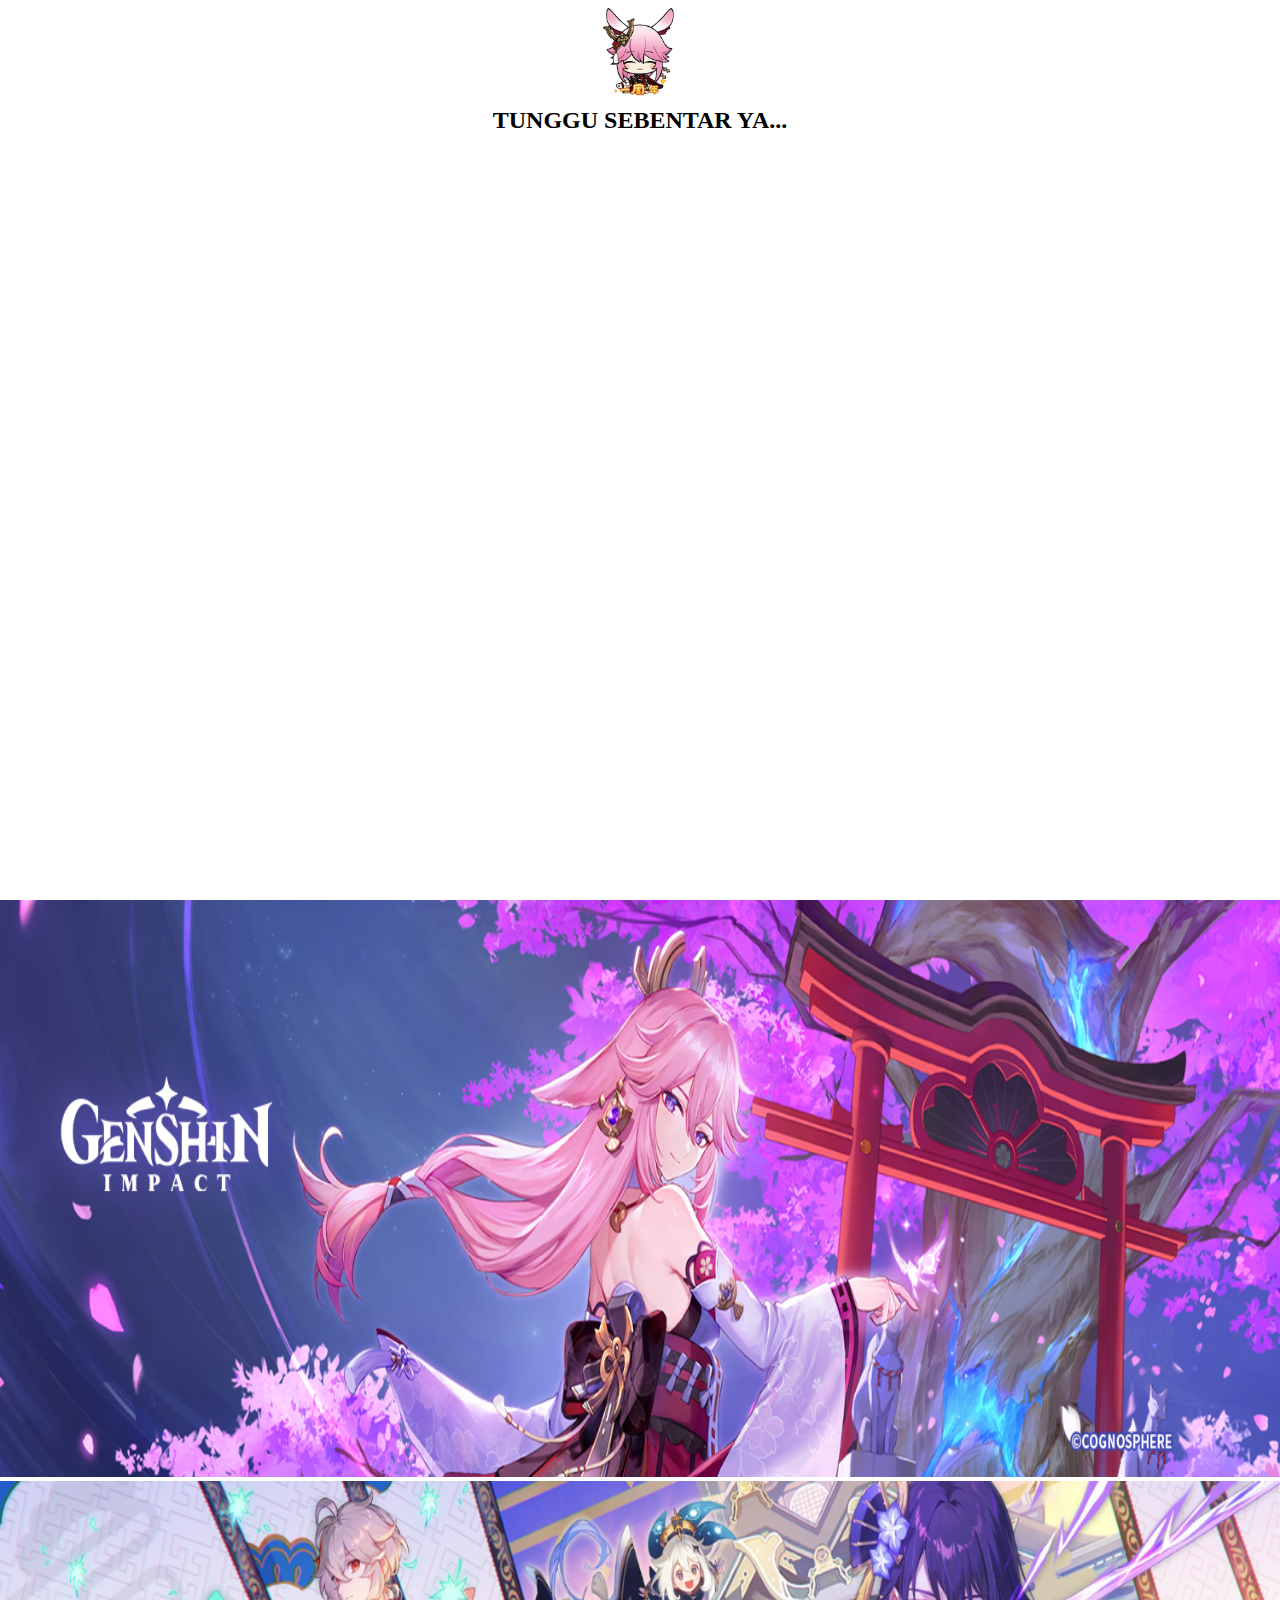
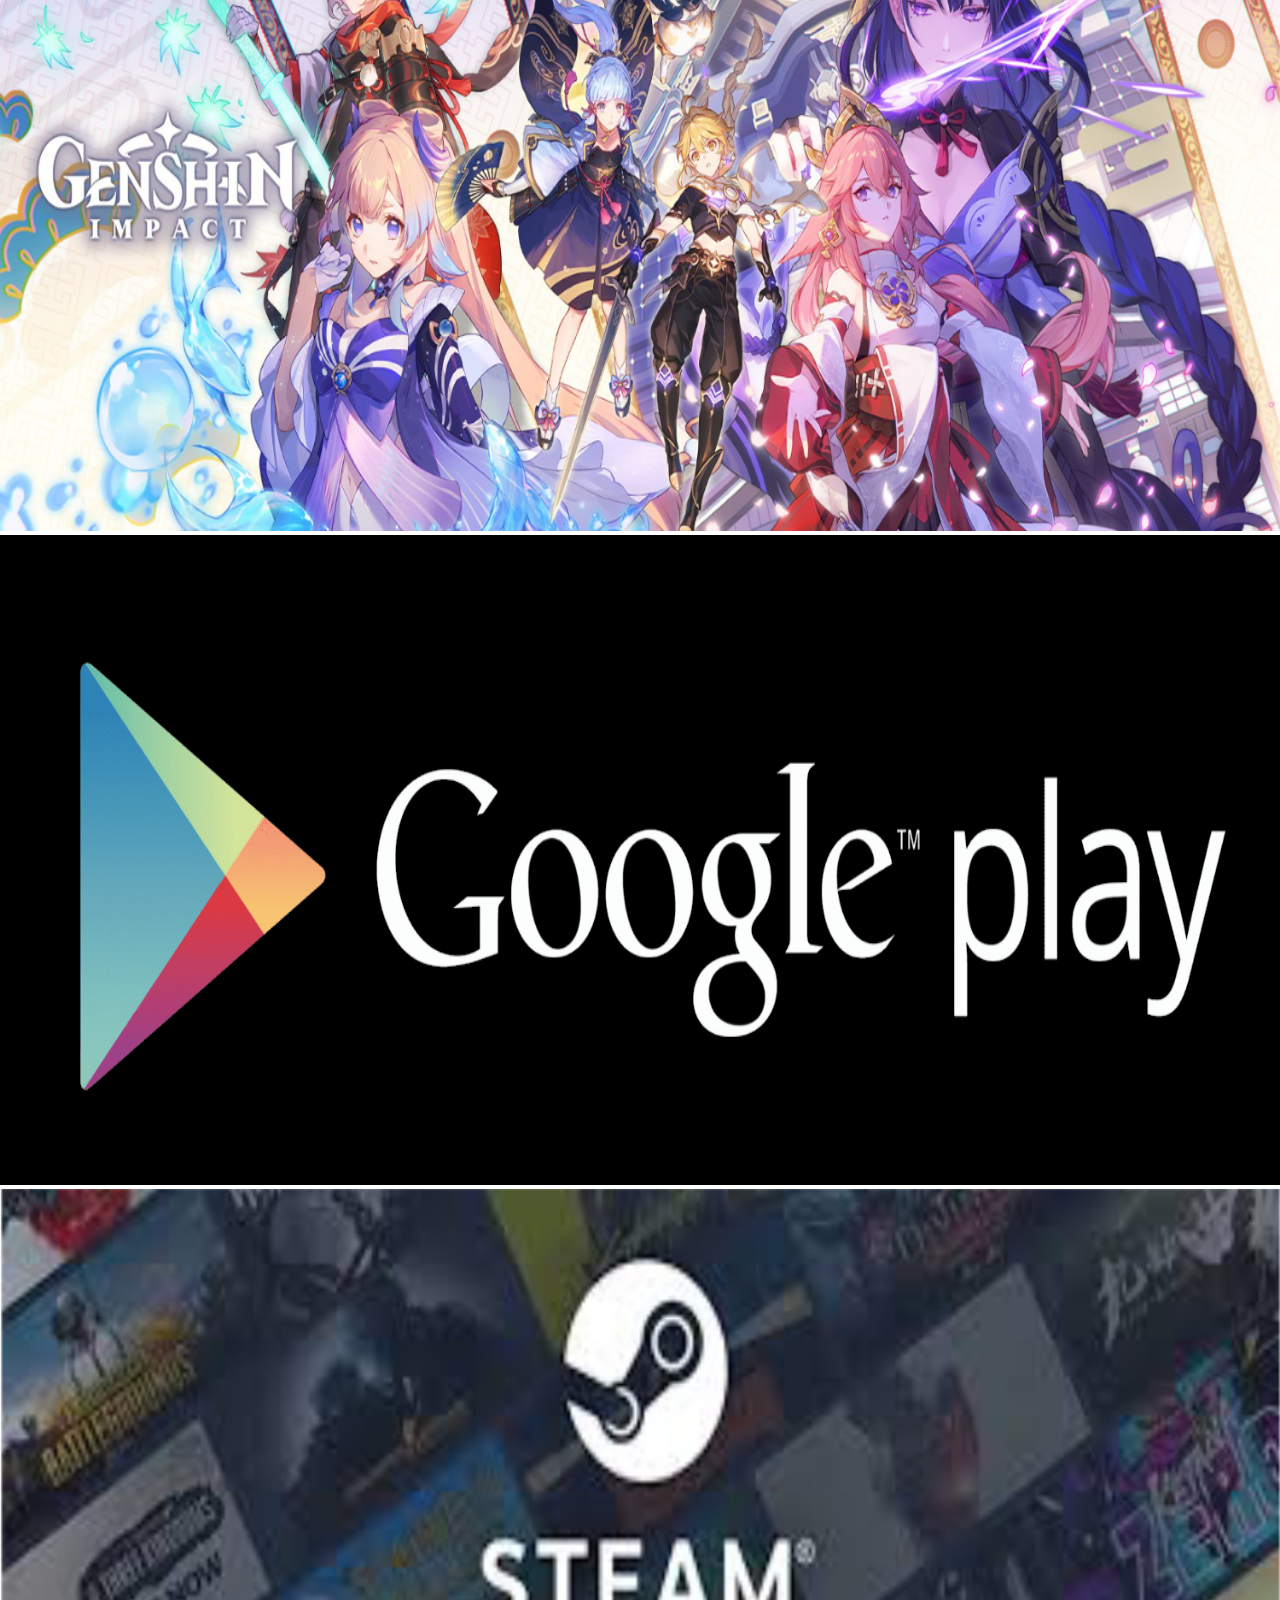
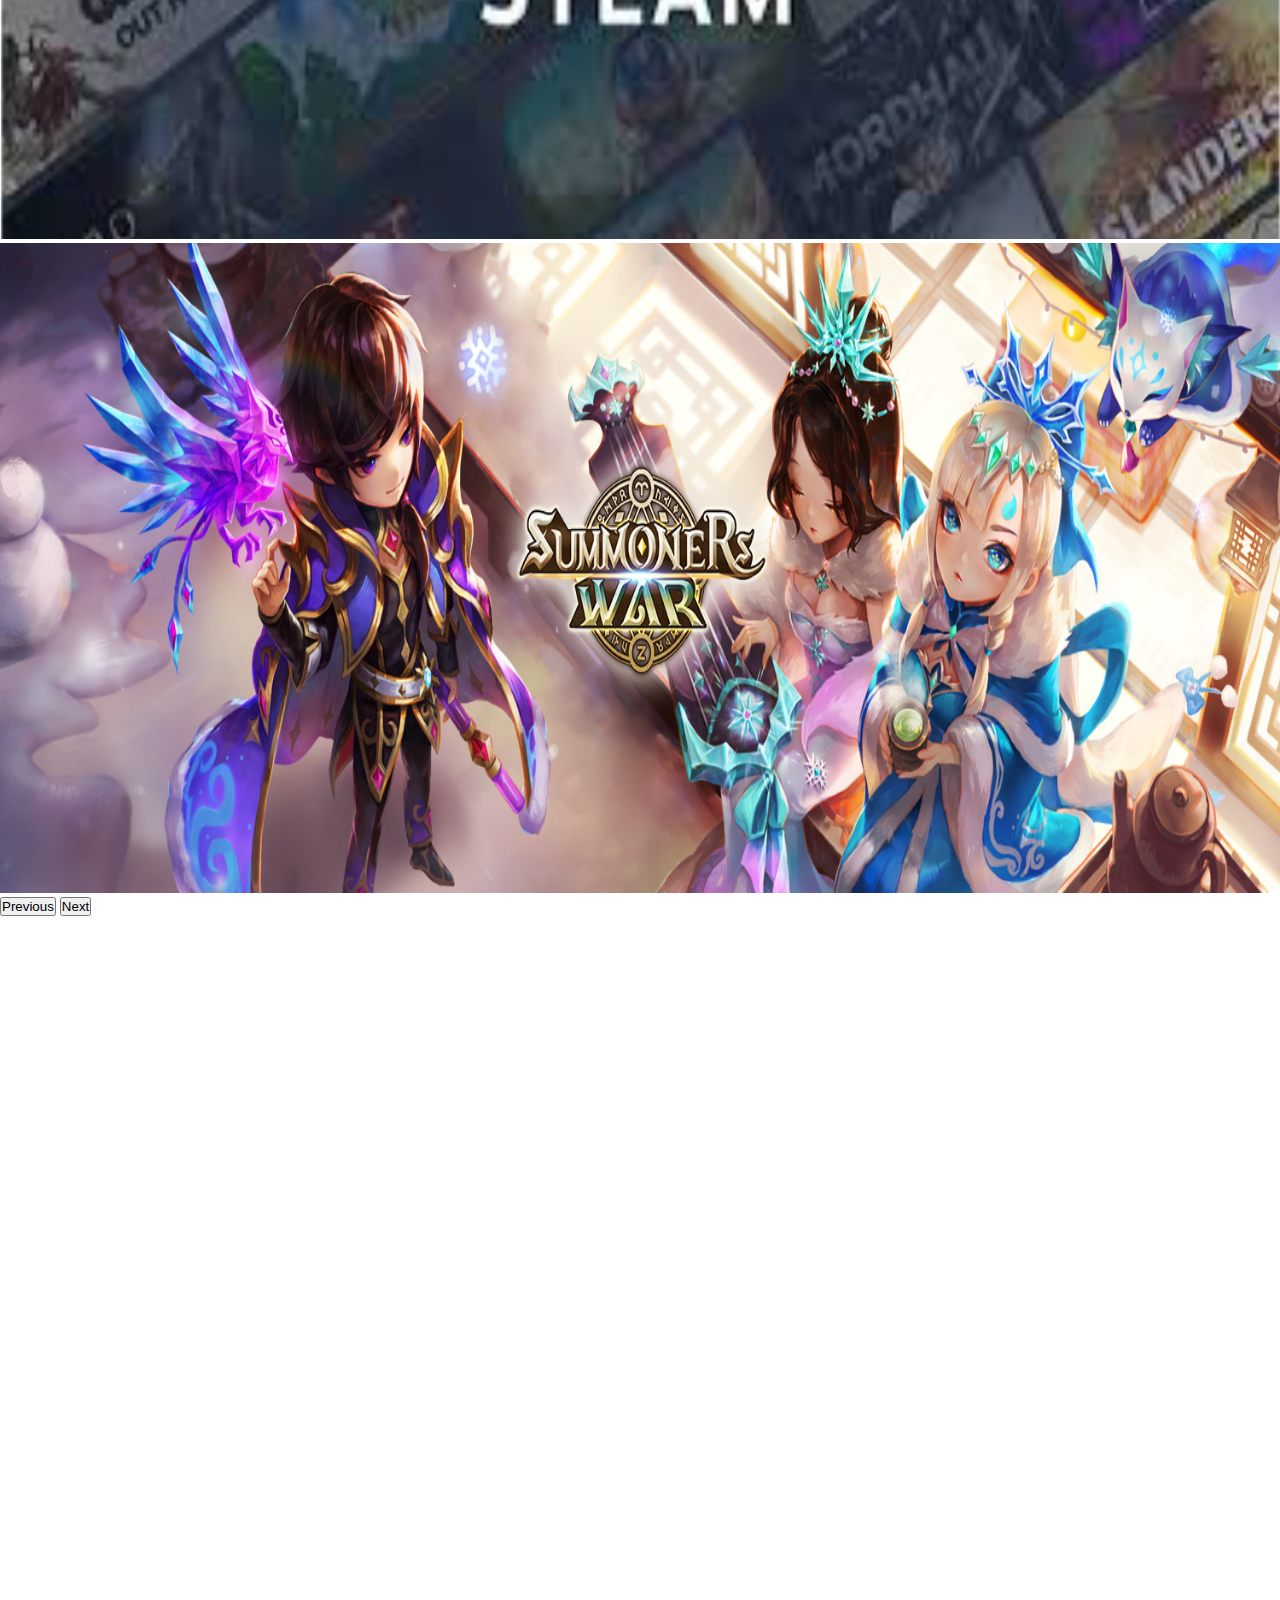
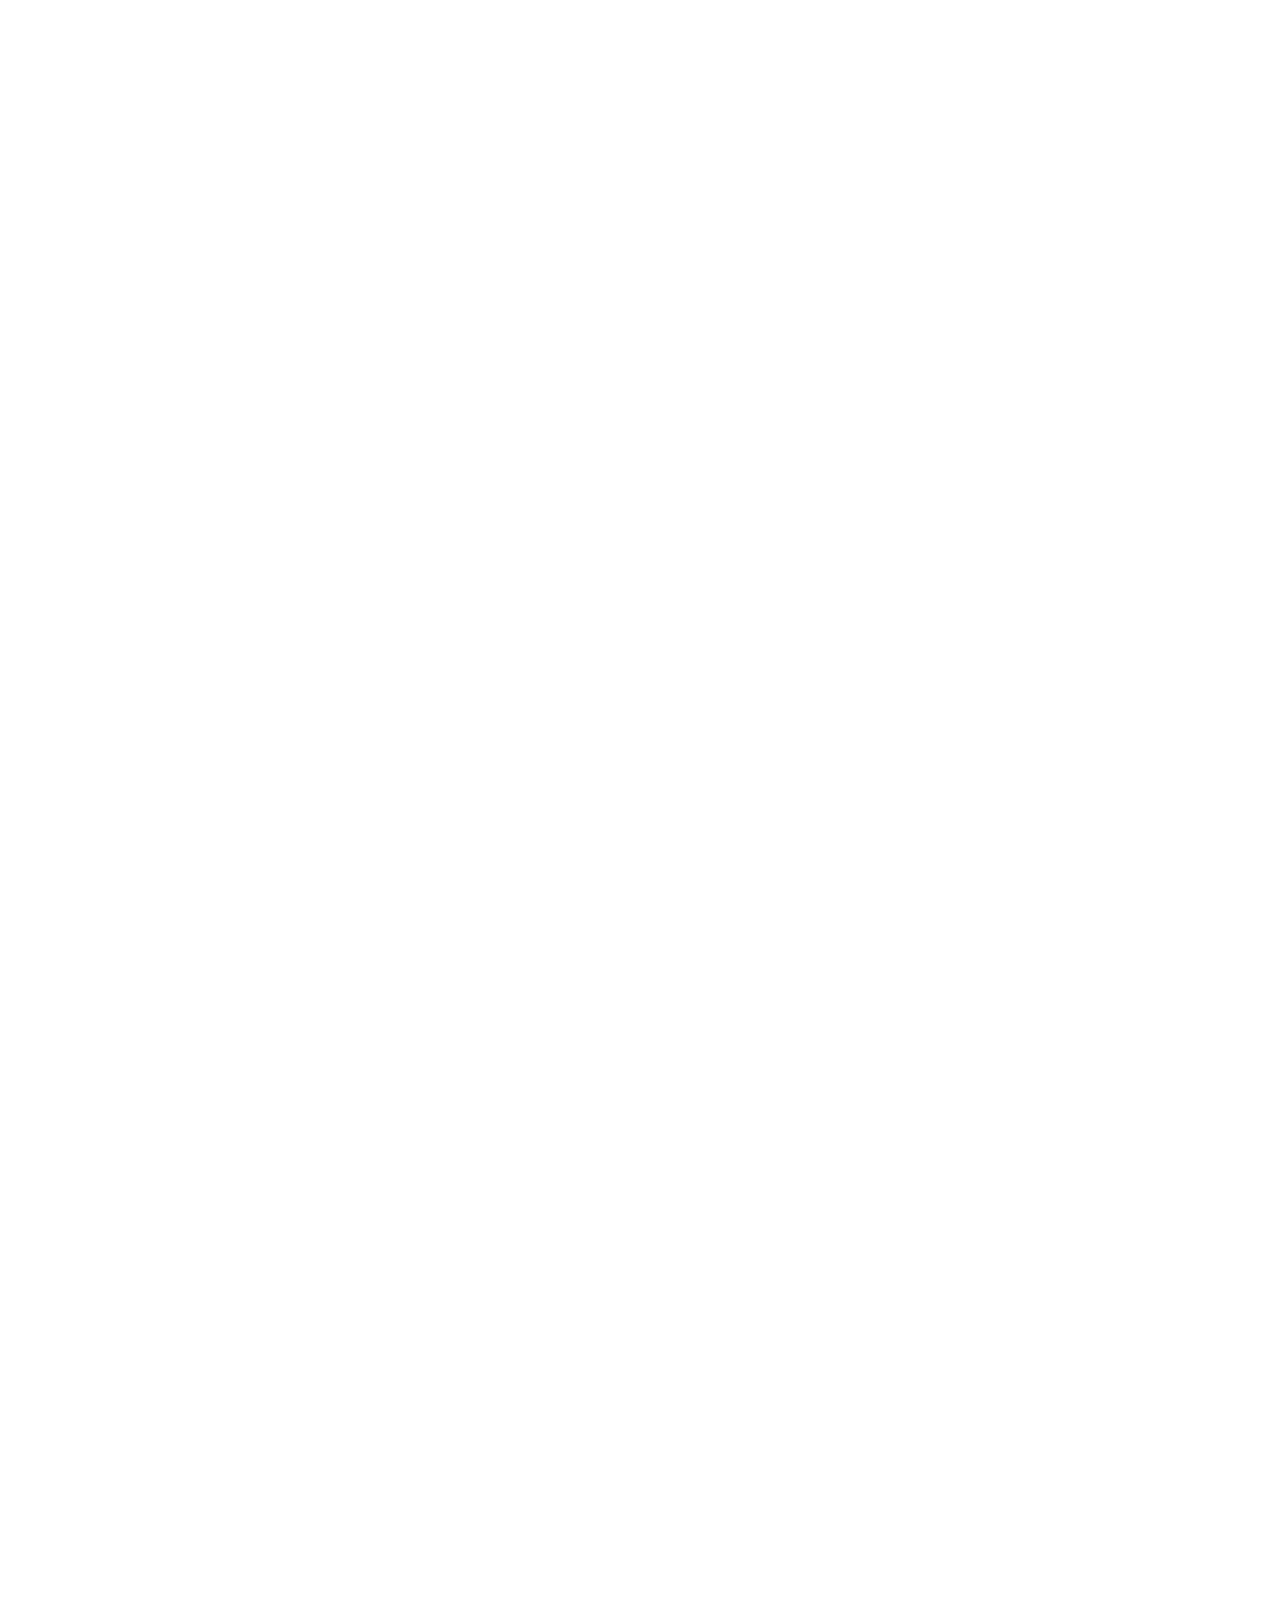
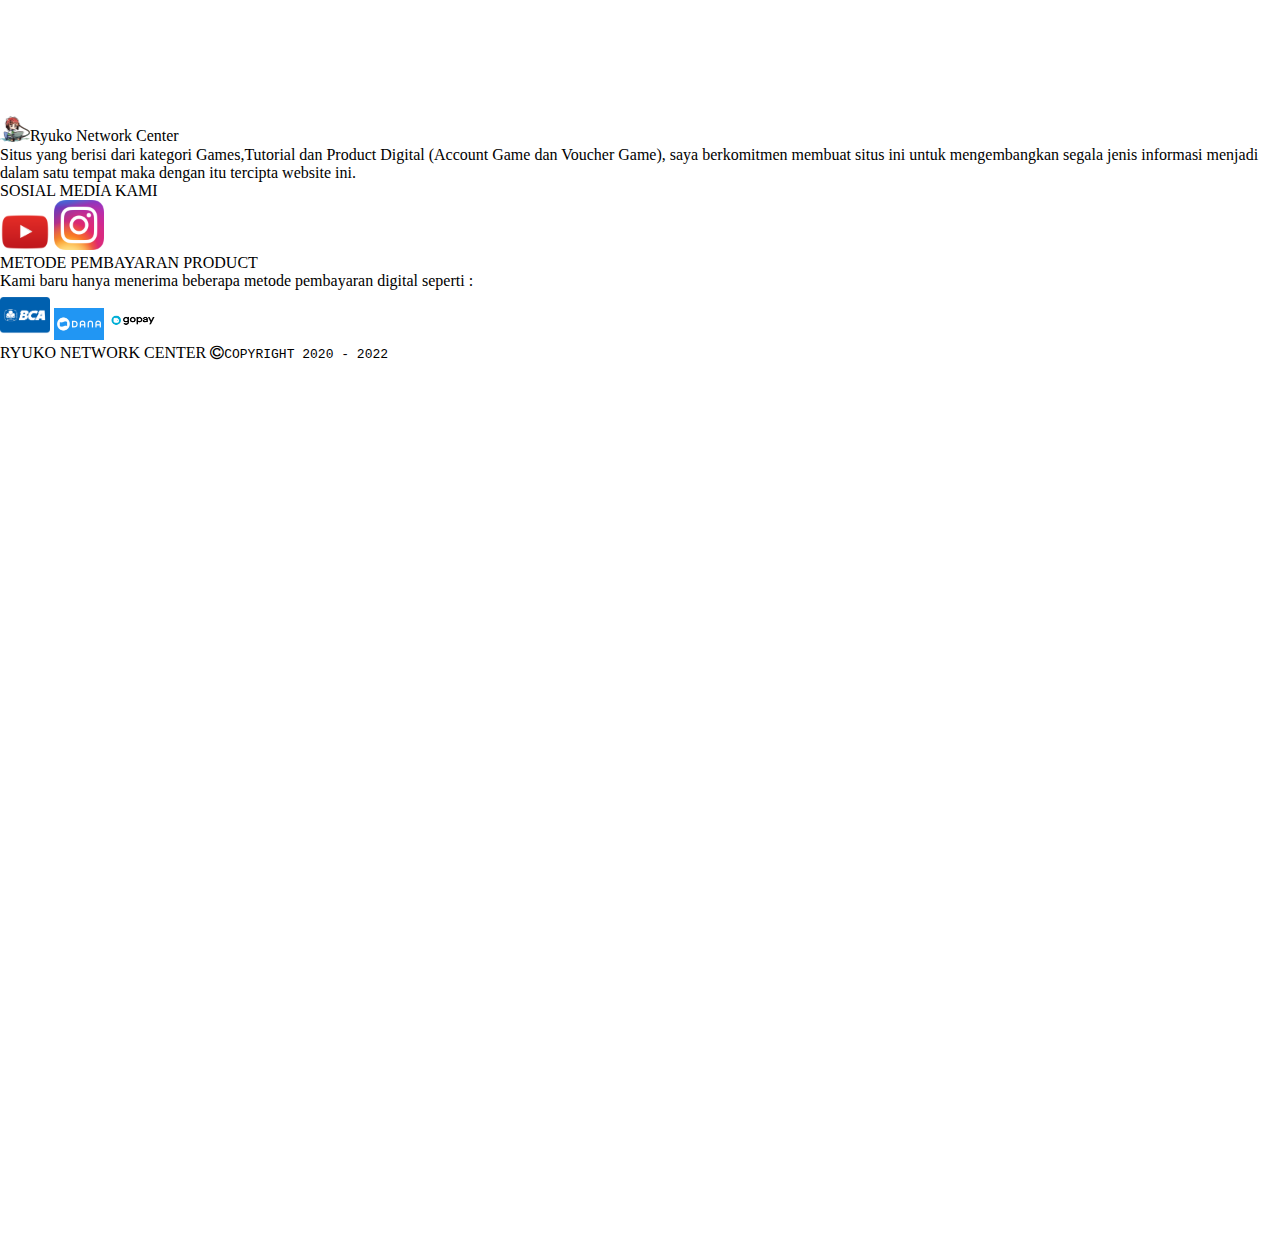
<file: home.html>
<!DOCTYPE html>
<html>
<head>
	<!-- Google Tag Manager -->
<script>(function(w,d,s,l,i){w[l]=w[l]||[];w[l].push({'gtm.start':
new Date().getTime(),event:'gtm.js'});var f=d.getElementsByTagName(s)[0],
j=d.createElement(s),dl=l!='dataLayer'?'&l='+l:'';j.async=true;j.src=
'https://www.googletagmanager.com/gtm.js?id='+i+dl;f.parentNode.insertBefore(j,f);
})(window,document,'script','dataLayer','GTM-5QSBZ8S');</script>
<!-- End Google Tag Manager -->
	<meta charset="utf-8">
	<meta lang="id">
	<meta name="description" content="Games,Tutorial,Product,Tutorial, RPG,FPS,MOBA">
	<meta name="author" content="Ryuko">
	<meta name="keyword" content="Ryuko Network Center, ryuko network center,Games,Tutorial,Product,RPG,FPS,MOBA">
	<meta name="viewport" content="width=device-width, initial-scale=1.0">
	<title>Ryuko Network Center</title>
	<!-- CSS custom -->
	<link rel="stylesheet" type="text/css" href="custom/custom.css">
	<!-- CSS only -->
	<link href="https://cdn.jsdelivr.net/npm/bootstrap@5.2.0-beta1/dist/css/bootstrap.min.css" rel="stylesheet" integrity="sha384-0evHe/X+R7YkIZDRvuzKMRqM+OrBnVFBL6DOitfPri4tjfHxaWutUpFmBp4vmVor" crossorigin="anonymous">
	<!-- icon -->
	<link rel="icon" href="foto/icon.png">
	<!-- link fontawsome -->
	<link rel="stylesheet" href="https://cdnjs.cloudflare.com/ajax/libs/font-awesome/4.7.0/css/font-awesome.min.css">
	<!-- CDN AOS SOURCES LINK -->
	<link href="https://unpkg.com/aos@2.3.1/dist/aos.css" rel="stylesheet">
	<!-- JavaScript Bundle with Popper -->
	<script src="https://cdn.jsdelivr.net/npm/bootstrap@5.2.0-beta1/dist/js/bootstrap.bundle.min.js" integrity="sha384-pprn3073KE6tl6bjs2QrFaJGz5/SUsLqktiwsUTF55Jfv3qYSDhgCecCxMW52nD2" crossorigin="anonymous"></script>
	<!-- JS CDN LINK -->
	<script src="https://unpkg.com/aos@2.3.1/dist/aos.js"></script>
	<!-- jquery link -->
	<script src="https://ajax.googleapis.com/ajax/libs/jquery/3.6.0/jquery.min.js"></script>
</head>
<body onload="loader()">
<!-- Google Tag Manager (noscript) -->
<noscript><iframe src="https://www.googletagmanager.com/ns.html?id=GTM-5QSBZ8S"
height="0" width="0" style="display:none;visibility:hidden"></iframe></noscript>
<!-- End Google Tag Manager (noscript) -->	
	<!-- header area -->
	<!-- navbar menu link -->
		<nav class="navbar navbar-expand-lg navbar-light bg-light sticky-lg-top">
			<div class="container-fluid">
				<a class="navbar-brand" href="#" title="brand">
					<img src="foto/icon.png" class="navbar-icon" alt="ryuko-brand"><span class="custom-text-brand">Ryuko Network Center</span>
				</a>
				<button class="navbar-toggler" type="button" data-bs-toggle="collapse" data-bs-target="#navbarSupportedContent" aria-controls="navbarSupportedContent" aria-expanded="false" aria-label="Toggle navigation">
					<span class="navbar-toggler-icon"></span>
				</button>
				<div class="collapse navbar-collapse" id="navbarSupportedContent">
					<ul class="navbar-nav me-auto mb-2 mb-lg-0">
						<li class="nav-item">
							<a class="nav-link active fs-5 fw-bold" aria-current="page" href="#">Home</a>
						</li>
						<!-- <li class="nav-item">
							<a class="nav-link fs-5 fw-bold" href="#Games">Games</a>
						</li>
						<li class="nav-item">
							<a class="nav-link fs-5 fw-bold" href="#Tutor">Tutorial</a>
						</li>						 -->
						<li class="nav-item">
							<a class="nav-link fs-5 fw-bold" href="#Product">Product</a>
						</li>
						<li class="nav-item">
							<a class="nav-link fs-5 fw-bold" href="#News">News</a>
						</li>
						<li class="nav-item">
							<a class="nav-link fs-5 fw-bold" href="#About">About</a>
						</li>
						<li class="nav-item">
							<a class="nav-link fs-5 fw-bold" href="https://docs.google.com/forms/d/e/1FAIpQLSeAALmlRYKR6BtFujIvRTcHiG9sOu2nAUTfO2s9y4bI-Mrdog/viewform?usp=sf_link" target="_blank">Feedback</a>
						</li>
						<li class="nav-item">
							<a class="nav-link fs-5 fw-bold" href="https://docs.google.com/forms/d/e/1FAIpQLSdrmuNBXyVLtilNgzdxXaClhPGPdDpnKuymLOr9N8tZNDYkTw/viewform?usp=sf_link" target="_blank">Complaiment</a>
						</li>
						<li class="nav-tiem">
						<button class="nav-link fs-5 fw-bold btn btn-light custom-mode-toggle" onclick="myFunction()">Switch Color</button>						
					</ul>
				</div>
			</div>
		</nav>
	<div class="header">
		<!-- slider -->
		<div id="carouselExampleControls" class="carousel slide bg-light custom-slide" data-bs-ride="carousel">
			<div class="carousel-inner">
				<div class="carousel-item active">
					<img src="foto/GI.jpg"    class="custom-img-slider" alt="Genshin Impact" title="Genshin Impact">
				</div>
				<div class="carousel-item">
					<img src="foto/GI-2.jpg"  class="custom-img-slider" alt="Genshin Impact" title="Genshin Impact">
				</div>				
				<div class="carousel-item">
					<img src="foto/GI-3.jpg"  class="custom-img-slider" alt="Genshin Impact" title="Genshin Impact">
				</div>
				<div class="carousel-item">
					<img src="foto/GPC.jpg"   class="custom-img-slider" alt="GooglePlayCard" title="GooglePlayCard">
				</div>
				<div class="carousel-item">
					<img src="foto/STEAM.jpg" class="custom-img-slider" alt="Steam Wallet" title="Steam Wallet">
				</div>
				<div class="carousel-item">
					<img src="foto/SW.jpg"    class="custom-img-slider" alt="Summoners War" title="Summoners War">
				</div>
				<button class="carousel-control-prev" type="button" data-bs-target="#carouselExampleControls" data-bs-slide="prev">
					<span class="carousel-control-prev-icon" aria-hidden="true"></span>
					<span class="visually-hidden">Previous</span>
				</button>
				<button class="carousel-control-next" type="button" data-bs-target="#carouselExampleControls" data-bs-slide="next">
					<span class="carousel-control-next-icon" aria-hidden="true"></span>
					<span class="visually-hidden">Next</span>
				</button>
			</div>	
		</div>
	</div>
	<!-- end header -->
	<!-- content -->
	<div class="content">
		<!-- <div class="container container-yt">
			<div class="box-yt-games" data-aos="fade-up" id="Games">
				<a href="https://games.ryukonetworkcenter.my.id">
					<img src="foto/Games.png" class="img-banner-games" alt="Games" title="Games">
				</a>	
			</div>
			<div class="box-yt-tutor bg-light" id="Tutor">
				<a href="https://tutorial.ryukonetworkcenter.my.id" class="text-decoration-none">
					<div class="row" style="height: 500px;">
						<div class="col-sm-4 col-md-7 col-lg-7">
							<img src="foto/Tutor.png" class="img-banner-tutor" alt="Tutorial" title="Tutorial" data-aos="fade-down">
						</div>
						<div class="col-sm-4 col-md-5 col-lg-5" data-aos="fade-up">
							<h2 class="fw-bold text-dark">BERBAGAI JENIS TUTORIAL</h2>
							<p class="fw-bold text-dark">Page ini berisi tutorial tentang jaringan komputer, pemograman web front end dan video editing</p>
							<img src="foto/html.png" class="icon-tutor">
							<img src="foto/js.png"   class="icon-tutor">
							<img src="foto/css.png"  class="icon-tutor">
							<img src="foto/AE.png"   class="icon-tutor">
							<div class="box-link-tutor">
								<span class="btn-custom btn-custom-1">Learn More</span>
							</div>
						</div>
					</div>	
				</a>
			</div>
		</div> -->
		<!-- product  -->
		<div class="container-fluid bg-light mt-5" id="Product">
			<h1 class="fw-bold text-center mb-5 font-monospace" data-aos="fade-down">PRODUCT KAMI YANG TERSEDIA</h1>
			<div class="row row-cols-1 row-cols-md-3 g-4">
				<div class="col">
					<div class="card card-product" data-aos="fade-up">
						<img src="foto/GPC.jpg" class="card-img-top" alt="GooglePlayCard" title="GooglePlayCard">
						<div class="card-body">
							<h2 class="card-title">Google Play Card</h2>
							<a href="https://product.ryukonetworkcenter.my.id" class="btn btn-primary">Go To Buy</a>
						</div>
					</div>
				</div>
				<div class="col">
					<div class="card card-product" data-aos="fade-down">
						<img src="foto/STEAM.jpg" class="card-img-top" alt="STEAM Wallet" title="STEAM Wallet">
						<div class="card-body">
							<h2 class="card-title">Steam Wallet Voucher</h2>
							<a href="https://product.ryukonetworkcenter.my.id" class="btn btn-primary">Go To Buy</a>
						</div>
					</div>
				</div>
				<div class="col">
					<div class="card card-product" data-aos="fade-up">
						<img src="foto/GI.jpg" class="card-img-top" alt="Genshin Impact" title="Genshin Impact">
						<div class="card-body">
							<h2 class="card-title">Genshin Impact Product</h2>
							<a href="https://product.ryukonetworkcenter.my.id" class="btn btn-primary">Go To Buy</a>		
						</div>
					</div>
				</div>
				<div class="col">
					<div class="card card-product" data-aos="fade-down">
						<img src="foto/SW.jpg" class="card-img-top" alt="Summoners War" title="Summoners War">
						<div class="card-body">
							<h2 class="card-title">Summoners War</h2>
							<a href="https://product.ryukonetworkcenter.my.id" class="btn btn-primary">Go To Buy</a>
						</div>
					</div>	
				</div>		
			</div>
		</div>
		<!-- News  -->
		<div class="container container-news" id="News" data-aos="fade-down">
			<h1 class="fw-bold text-center font-monospace">NEWS PAGES</h1>
			<div class="card">
				<img src="foto/GI-2.jpg" class="card-img-top" alt="News Page" title="News Page">
				<div class="card-body">
					<h2 class="fw-bold text-center">Berita-Berita Seputar Game dan Teknologi</h2>
					<p class="card-text">Page yang berisi berita-berita seputar Game dan Teknologi terbaru, saya berkomitmen membuat page ini untuk mengembangkan segala jenis informasi.</p>
					<a href="https://news.ryukonetworkcenter.my.id" class="btn btn-primary">GO TO NEWS</a>
				</div>
			</div>
		</div>
		<!-- about -->
		<div class="container mt-5" id="About" data-aos="fade-down">
			<h1 class="fw-bold text-center">About Me</h1>
			<a href="https://about.ryukonetworkcenter.my.id">
				<img src="foto/icon.png" class="img-fluid img-icon mx-auto d-block" alt="Icon" title="Icon">
			</a>	
			<p class="text-center text-dark fs-5">Saya seorang yang kreatif dan suka mencari alternatif solusi dari berbagai macam persoalan dalam bekerja dan menyukai dunia game sejak kecil.</p>
			<a href="https://www.instagram.com/ryuko_id/" class="btn btn-primary top-50 start-50 translate-middle position-relative fw-bold" target="_blank">MY SOCIAL MEDIA</a>
		</div>
	</div>	
	<!-- end content -->
	<!-- footer -->
<div class="footer bg-dark">
	<div class="container-sm mt-5 mb-5 bg-dark">
		<div class="row">
			<div class="col-md-3 ms-auto">
				<img src="foto/icon.png" style="width: 30px; max-width: 30px;" alt="Icon" title="Icon"><span class="fw-bold text-light">Ryuko Network Center</span>
				<p class="fw-bold text-light">
				Situs yang berisi dari kategori Games,Tutorial dan Product Digital (Account Game dan Voucher Game), saya berkomitmen membuat situs ini untuk mengembangkan segala jenis informasi menjadi dalam satu tempat maka dengan itu tercipta website ini.</p>
			</div>
			<div class="col-md-3 ms-auto">
				<p class="fw-bold text-light">SOSIAL MEDIA KAMI</p>
				<a href="https://www.youtube.com/channel/UCtebTuhLnJHP5f4EXKu7pAA" target="_blank"><img src="foto/youtube.png" class="icon-sosmed"></a>
				<a href="https://www.instagram.com/countergamestoreid/" target="_blank"><img src="foto/instagram.png" class="icon-sosmed"></a>
			</div>
			<div class="col-md-3 ms-auto">
				<p class="fw-bold text-light">METODE PEMBAYARAN PRODUCT</p>
				<p class="text-light">Kami baru hanya menerima beberapa metode pembayaran digital seperti :</p>
					<img src="foto/bca.png" class="payment-icon" alt="bca" title="bca">
					<img src="foto/dana.jpg" class="payment-icon" alt="dana" title="dana">
					<img src="foto/gopay.png" class="payment-icon" alt="gopay" title="gopay" style="background-color: #fff;">
			</div>	
		</div>
	</div>
	<div class="container-fluid bg-dark">
		<p class="fs-4 fw-bold text-light text-center mt-0 mb-0">RYUKO NETWORK CENTER <i class="fa fa-copyright"><span class="text-copyright">COPYRIGHT 2020 - 2022</span></i></p>
	</div>
</div>

<!-- dark mode toggle -->
<!-- loading page -->
	<div id="loading">
		<span class="loader"></span>
		<div class="text-loader">
			<center>
				<img class="img-fluid text-loader" src="foto/yae.gif" style="width: 100px; max-width: 100px;">
				<h2>TUNGGU SEBENTAR YA...</h2>
			</center>
		</div>
	</div>		

<!-- toggle switch color side left	 -->
<div class="icon-bar">
	<button onclick="myFunction()" class="color-mode-toggle icon-link"><i class="fa fa-refresh" aria-hidden="true"></i></button>
</div>

<!-- button animation up -->
<button id="myBtn" onclick="topFunction()" title="Kembali Ke Atas"><i class="fa fa-angle-up"></i></button>
<!-- script js custom -->
<script src="custom/customjs.js"></script>
</body>
</html>
</file>
<file: custom/custom.css>
@import url('https://fonts.googleapis.com/css?family=Open+Sans&display=swap');
*{
	padding: 0;
	margin: 0;
	scroll-behavior: smooth;	
}
body{
	padding: 0;
	margin: 0;
	scroll-behavior: smooth;
	background-color: #fff;
	color: #000;
	transition: 1s;
}
::-webkit-scrollbar{
	width: 10px;
}
::-webkit-scrollbar-thumb{
	background: linear-gradient(90deg, #B6FF76 0%, #fff 100%);
}
::-webkit-scrollbar-track{
	background: linear-gradient(187deg, #7BE0AB 0%, #7BE0AB 10%, #7BE0AB 42%, #7BE0AB 55%, #fff 100%);
	transition: 2s;
}
::-webkit-scrollbar-track:hover{
	background: linear-gradient(200deg, #FF7272 40%, #fff 100%);
	transition: 2s;
}
#myBtn{
	display: none;
	position: fixed;
	bottom: 20px;
	right: 	5px;
	z-index: 99;
	border: none;
	outline: none;
	background-color: rgba(127, 17, 224, 1);
	color: #fff;
	cursor: pointer;
	padding: 15px;
	border-radius: 10px;
	font-size: 20px;
	font-weight: bold;
	transition: 1s;
}
#myBtn:hover{
	background-color: #000;
	transition: 1s;
}
.icon-bar{
	position: fixed;
	top: 50%;
	-webkit-transform: translateY(-50%);
	-ms-transform: translateY(-50%);
	transform: translateY(-50%);
}
.icon-bar .icon-link{
	display: block;
  	text-align: center;
  	padding: 16px;
  	transition: all 0.3s ease;
  	color: white;
  	font-size: 20px;
  	outline: 0px solid #FFFFFF;
	transition: outline 1s cubic-bezier(0.55, 0, 1, 0.45) 0s;
}
.icon-bar .icon-link:hover{
	transition: outline 1s;
	box-shadow: -3px 0px 18px 8px #80FFF3;
	outline: 2px solid #2DE3FF;
	background-color: #000;
	color: #fff;
}
.color-mode{
	background: linear-gradient(196deg, #FFA8A8 33%, #FFF1CF 52%);	
	transition: 1s;
}
.color-mode-toggle{
	background-color: #8C8C8C;
	color: #fff;
}
.custom-mode-toggle{
	visibility: hidden;
}
@media only screen and (max-width: 600px){.custom-mode-toggle{visibility: visible; }}
.btn-custom{
	margin: 10px;
    font-family: "Arial Black", sans-serif;
    font-size: 20px;
    /*padding: 15px;*/
    text-align: center;
    /*text-transform: uppercase;*/
    transition: 0.5s;
    background-size: 200% auto;
    color: #FFF;
    box-shadow: 0 0 20px #eee;
    width: 100%;
    box-shadow: 0 1px 3px rgba(0,0,0,0.12), 0 1px 2px rgba(0,0,0,0.24);
    transition: all 0.3s cubic-bezier(.25,.8,.25,1);
    cursor: pointer;
    display: inline-block;
    border-radius: 15px;
    text-decoration: none;
}
.btn-custom:hover{
	box-shadow: 0px 1px 22px 8px #24CADC;
    margin: 8px 10px 12px;
    color: #fff;
}
.btn-custom-1{background-image: linear-gradient(to right, #DD5E89 0%, #F7BB97 51%, #DD5E89 100%)}
.btn-custom-1:hover{background-position: right center;}
@media only screen and (max-width: 600px){.btn-custom{ width: 50%; font-family: monospace; font-weight: bold;}}
@media only screen and (max-width: 768px){.btn-custom{ width: 75%; }}
@media only screen and (max-width: 600px){.icon-bar .icon-link{visibility: hidden;}}
#loading {
    position: fixed;
    left: 0px;
    top: 0px;
    width: 100%;
    height: 100%;
    z-index: 9999;
    background: center no-repeat #fff;
}
.textLoader{
    position: fixed;
    top: 56%;
    left: 45.6%;
    color: #34495e;
}   
/*-- responsive loader --*/
    @media screen and (max-width: 1034px){
        .textLoader{
            left: 46.2%;
        }
    }
 
    @media screen and (max-width: 824px){
        .textLoader {
            left: 47.2%;
        }
    }
 
    @media screen and (max-width: 732px){
        .textLoader {
            left: 48.2%;
        }
    }
 
    @media screen and (max-width: 500px){
        .loader{
            left: 36.5%;;
        }
        .textLoader {
            left: 40.5%;
        }
    }
 
    @media screen and (max-height: 432px){
        .textLoader {
            top: 65%;
        }
    }
 
    @media screen and (max-height: 350px){
        .textLoader {
            top: 75%;
        }
    }
 
    @media screen and (max-height: 312px){
        .textLoader {
            display: none;
        }
    }
/*-- responsive loader --*/
/*header*/
.custom-text-head{cursor: pointer; transition: 1s;}
.custom-text-head:hover{color: #6666ff;}
.navbar-icon{width: 50px; max-width: 50px;}
.custom-text-brand{
	color: #000; 
	font-family: monospace;
	font-weight: bold;
	transition: 1s;
}
.custom-text-brand:hover{color: #9980FF; transition: 1s;}
.custom-slide{
	margin-bottom: 100px;
}
.custom-img-slider{
	width: 100%;
 	height: 650px; 
 }
@media only screen and (max-width: 600px){
	.custom-img-slider{
		height: 200px;
		max-height: 200px;
	}
}
@media only screen and (max-width: 768px){
	.custom-img-slider{
		height: 300px;
	}
}
/*end header*/
/*content*/
.content{
	width: 100%;
	height: 2300px;
	background-color: transparent;
}
.container-yt{
	height: 1500px;
}
.img-banner-games{
	width: 100%;
	border-radius: 15px;
	cursor: pointer;
	transition: 1.5s;
}
.img-banner-games:hover{
	transform: scale(1.1);
	transition: 2s;
}
.box-link-games{
	position: absolute;
	bottom: 230px;
	left: 42%;
}
.img-banner-tutor{
	width: 100%;
	height: 500px;
	border-radius: 10px 0px 0px 10px;
	cursor: pointer;
	transition: 1.5s;
}
.img-banner-tutor:hover{
	transform: scale(1.04);
	transition: 2s;
}
.box-link-tutor{
	width: 50%;
}
.box-yt-games{
	width: 100%;
	height: auto;
	box-sizing: content-box;
	border-radius: 15px;
	background-color: #E86475;
	position: relative;
	bottom: 50px;
	box-shadow: 0px 1px 22px 8px #DC24B4;
}
.box-yt-tutor{
	width: 100%;
	height: auto;
	box-sizing: content-box;
	border-radius: 15px;
	box-shadow: 0px 1px 22px 8px #DC24B4;
}
.icon-tutor{
	width: 100px;
	transition: 1s;
}
.icon-tutor:hover{
	transform: scale(1.1);
}
.card-product{
	box-shadow: none;
	transition: 1s;
}
.card-product:hover{
	box-shadow: 2px -2px 11px 6px #FFE6C2;
	transition: 1s;
}
.container-news{
	height: 700px;
	margin-top: 100px;
}
.img-icon{
	width: 40%;
	background-color: transparent;
	border-radius: 100px;
	box-sizing: content-box;
	cursor: pointer;
	transition: 1s;
}
.img-icon:hover{
	background-color: #eee;
	box-shadow: -4px -3px 17px 8px #000;
	transform: scale(1.01);
	transition: 1s;
}
@media only screen and (max-width: 600px){
	.content{
		min-height: 2078px;
	}
	.container-yt{
		height: 1000px;
	}
	.img-banner-games:hover{
		transform: scale(1.01);
	}
	.box-link-games{
		visibility: hidden;
	}
	.img-banner-tutor{
		height: 300px;
	}
	.img-banner-tutor:hover{
		transform: scale(1.01);
	}
	.box-yt-tutor{
		height: 700px;
	}
	.icon.tutor{
		width: 50px;
	}
	.card-product{
		box-shadow: none;
	}
}
@media only screen and (max-width: 768px){
	.content{
		height: 1664px;
		max-height: 2000px;
	}
	.container-yt{
		height: 900px;
	}
	.icon-tutor{
		width: 80px;
	}
	.box-link-games{
		visibility: hidden;
	}
	.container-news{
		height: 500px;
	}
}
@media only screen and (max-width: 1024px){
	.content{
		/*height: 1991px;*/
		max-height: 1959px;
	}
	.box-link-games{
		visibility: hidden;
	}
	.container-yt{
		height: 1200px;
	}
}
/*end content*//*
content for games page*/
.content-games{
	width: auto;
	height: auto;
}
.container-content-area{
	width: auto;
	height: auto;
	background: linear-gradient(90deg, #FFF499 0%, #FFD786 100%);
	box-shadow: 1px 1px 33px 1px #FF5757;
}
.accordion-custom-btn{
	transition: 1s;
	background-color: transparent;
}
.accordion-custom-btn:hover{
	background: linear-gradient(90deg, #D8FF65 0%, #A2FF79 100%);
	transition: 1s;
}
.text-custom{
	text-shadow: -2px -1px 10px #FFFFFF;
}
.card-thumb{
	width: 100%;
	transition: 1s;
	cursor: pointer;
}
.card-thumb:hover{
	transform: scale(1.01);
	transition: 1s;
}
/*end content for games page*/
/*footer css*/
.footer{width: 100%;height: auto;}
.payment-icon{
	width: 50px;
	cursor: pointer;
	transition: 1s;
}
.payment-icon:hover{
	transform: scale(1.1);
	transition: 1s;
	box-shadow: -1px 2px 12px 3px #FFFFFF;
}
.icon-sosmed{
	width: 50px;
	max-width: 50px;
	transition: 1s;
	background-color: transparent;
}
.icon-sosmed:hover{
	transform: scale(1.1);
	transition: 1s;
}
.text-copyright{font-family: monospace;}
</file>
